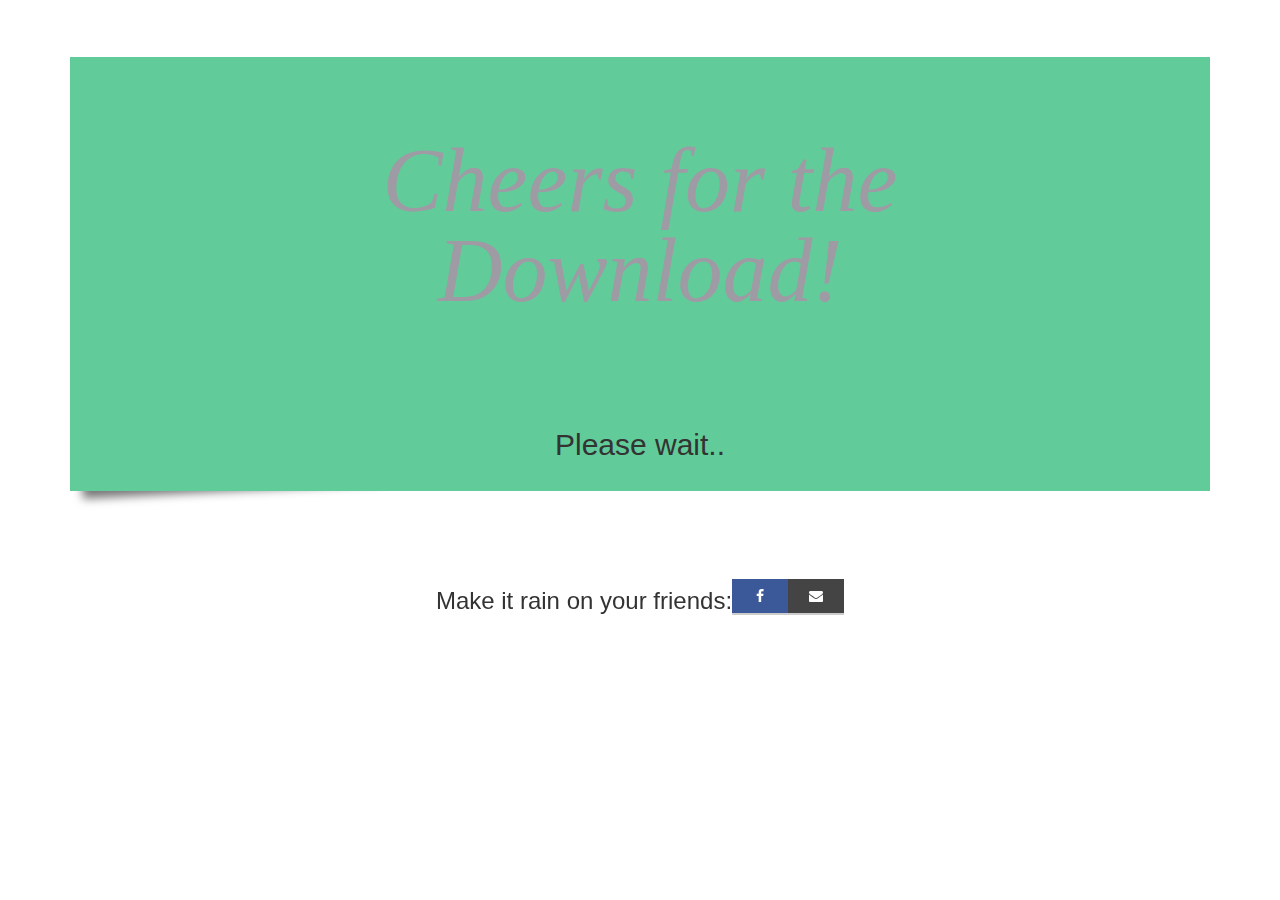
<file: spider-web-rain-wallpaper-desktop-download.html>
<!DOCTYPE html>
<html>
   
<head>
  <meta content="text/html; charset=utf-8" http-equiv="content-type"/>
     
    
    
<meta 
   http-equiv="refresh" 
   content="2; URL=https://www.dropbox.com/s/9k0oqy9ehyziadf/Value-By-Rasmus-Kors-Laptop-Wallpaper.jpg?dl=1">
    
<meta name="viewport" content="width=device-width, initial-scale=1">    
<!-- 
The number of seconds can be changed to any integer, 
     including zero, by changing the number between 
     the quotation mark and the semi-colon following 
     content=
The URL can be changed to any URL that initiates the 
     downloading process.
-->
    
    
       <title>Autumn Download</title>
       
    <link rel="stylesheet" type="text/css" href="CSS/takeaways.css"/>
    
   <link rel="stylesheet" type="text/css" href="../CSS/bootstrap.min.css"/>
    
    <link href="http://netdna.bootstrapcdn.com/font-awesome/4.0.3/css/font-awesome.css" rel="stylesheet">
    
     <!-- check viewport and give animation-->     <script src="../JS/wow.min.js"></script>
        
    

</head>
<body>
    
       <script>
        
   (function(i,s,o,g,r,a,m){i['GoogleAnalyticsObject']=r;i[r]=i[r]||function(){
  (i[r].q=i[r].q||[]).push(arguments)},i[r].l=1*new Date();a=s.createElement(o),
  m=s.getElementsByTagName(o)[0];a.async=1;a.src=g;m.parentNode.insertBefore(a,m)
  })(window,document,'script','//www.google-analytics.com/analytics.js','ga');

  ga('create', 'UA-21234146-3', 'auto');
  ga('send', 'pageview');

          
          
   
      </script> <!-- javascript finished -->
    
    
    <section class="container">
       
		
<div class="box effect3">
        <div class="home4">
            
           
                <div class="container-fluid">
                    
                   <div class="row">  
                        <div class="col-sm-12">
                           
                           
                  
                   <div class="grid__item color-8 animated wow zoomIn" data-wow-duration="1s" data-wow-delay="1s">
				<a class="link link--manko">Cheers for the <br>Download! </a>
			
                                </div>     
   <h2>Please wait..</h2>
                            <br>
                            </section>
                            
                        
                      <div class="sharebox">
                       <h3>Make it rain on your friends:</h3>
                           <!-- Social Button HTML -->



<!-- Facebook -->
<a href="http://www.facebook.com/sharer/sharer.php?u=https://www.dropbox.com/s/9k0oqy9ehyziadf/Value-By-Rasmus-Kors-Laptop-Wallpaper.jpg?dl=0" target="_blank" class="share-btn facebook">
    <i class="fa fa-facebook"></i>
</a>



<!-- Email -->
<a href="mailto:?subject=September Photo&body=Hi there! I've found a cool Autumn wallpaper for you: https://www.dropbox.com/s/9k0oqy9ehyziadf/Value-By-Rasmus-Kors-Laptop-Wallpaper.jpg?dl=0" target="_blank" class="share-btn email">
    <i class="fa fa-envelope"></i>
</a>
                           
                       
                          </div> 
                           
                           
                            
                        </div>
        
                    </div>
                
            </div>
        </div>
           
           	</div>
        
        </section>
    
    

<script type="text/javascript" language="JavaScript"><!--

function Redirect() {
// The URL between the quotation marks may be changed.
window.location = "http://rkors.tumblr.com/";
}

// The timing may be changed by changing the number in the 
//   setTimeout function call parameters. The number represents 
//   thousandths of a second. Therefore, 9000 is 9 seconds.
window.onload = function() { setTimeout("Redirect()",15000); }

//--></script>

</body>
</html>
</file>
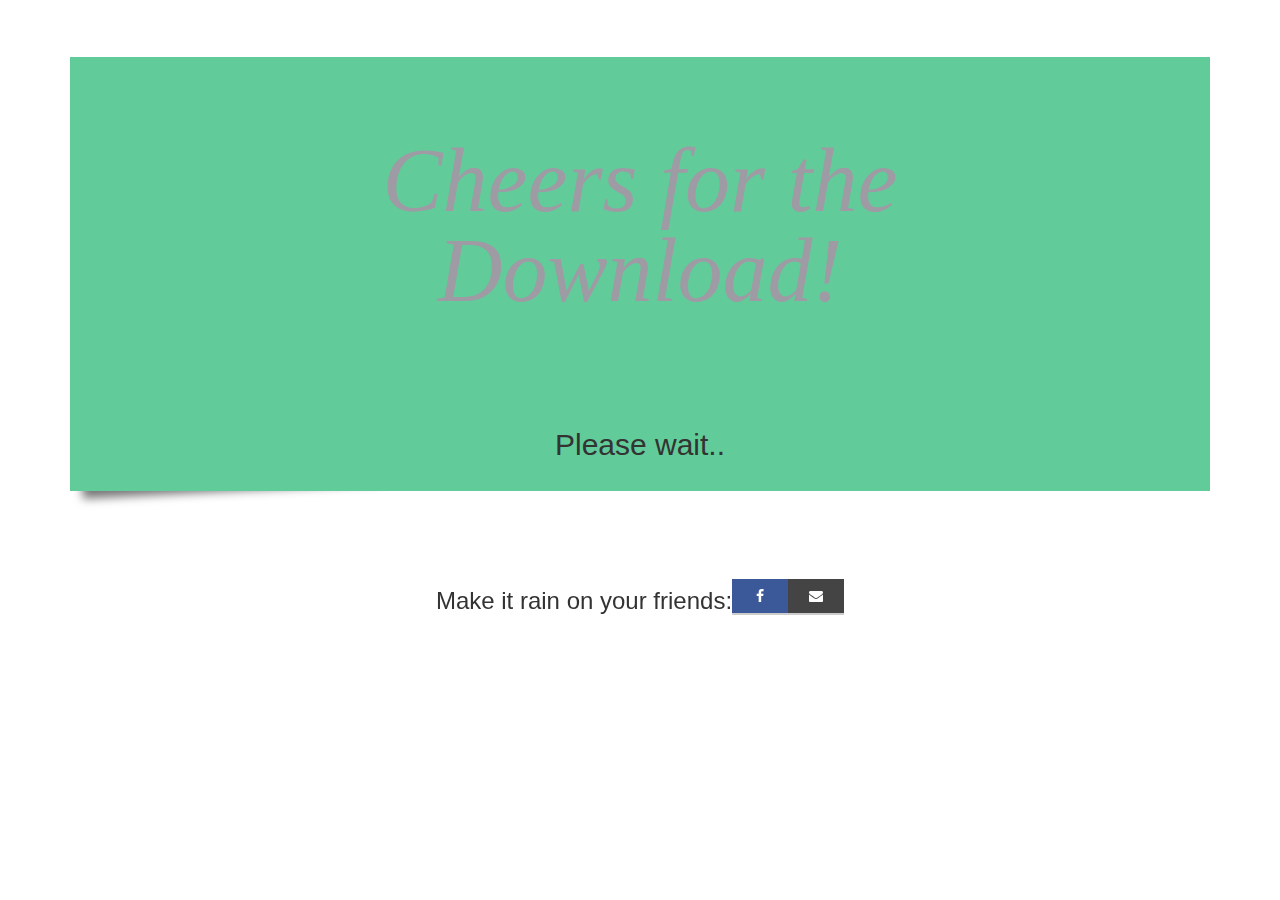
<file: spider-web-rain-wallpaper-mobile-download.html>
<!DOCTYPE html>
<html>
   
<head>
  <meta content="text/html; charset=utf-8" http-equiv="content-type"/>
     
    
    
<meta 
   http-equiv="refresh" 
   content="2; URL=https://www.dropbox.com/s/ihigmgc9a7huuip/Value-By-Rasmus-Kors-Mobile-Wallpaper.jpg?dl=1">
    
<meta name="viewport" content="width=device-width, initial-scale=1">    
<!-- 
The number of seconds can be changed to any integer, 
     including zero, by changing the number between 
     the quotation mark and the semi-colon following 
     content=
The URL can be changed to any URL that initiates the 
     downloading process.
-->
    
    
       <title>Autumn Download</title>
       
    <link rel="stylesheet" type="text/css" href="CSS/takeaways.css"/>
    
   <link rel="stylesheet" type="text/css" href="../CSS/bootstrap.min.css"/>
    
    <link href="http://netdna.bootstrapcdn.com/font-awesome/4.0.3/css/font-awesome.css" rel="stylesheet">
    
     <!-- check viewport and give animation-->     <script src="../JS/wow.min.js"></script>
        
    

</head>
<body>
    
       <script>
        
   (function(i,s,o,g,r,a,m){i['GoogleAnalyticsObject']=r;i[r]=i[r]||function(){
  (i[r].q=i[r].q||[]).push(arguments)},i[r].l=1*new Date();a=s.createElement(o),
  m=s.getElementsByTagName(o)[0];a.async=1;a.src=g;m.parentNode.insertBefore(a,m)
  })(window,document,'script','//www.google-analytics.com/analytics.js','ga');

  ga('create', 'UA-21234146-3', 'auto');
  ga('send', 'pageview');

          
          
   
      </script> <!-- javascript finished -->
    
    
    <section class="container">
       
		
<div class="box effect3">
        <div class="home4">
            
           
                <div class="container-fluid">
                    
                   <div class="row">  
                        <div class="col-sm-12">
                           
                           
                  
                   <div class="grid__item color-8 animated wow zoomIn" data-wow-duration="1s" data-wow-delay="1s">
				<a class="link link--manko">Cheers for the <br>Download! </a>
			
                                </div>     
   <h2>Please wait..</h2>
                            <br>
                            </section>
                            
                        
                      <div class="sharebox">
                       <h3>Make it rain on your friends:</h3>
                           <!-- Social Button HTML -->



<!-- Facebook -->
<a href="http://www.facebook.com/sharer/sharer.php?u=https://www.dropbox.com/s/ihigmgc9a7huuip/Value-By-Rasmus-Kors-Mobile-Wallpaper.jpg?dl=0" target="_blank" class="share-btn facebook">
    <i class="fa fa-facebook"></i>
</a>



<!-- Email -->
<a href="mailto:?subject=Photo Sharing&body=Hi there! I've found a cool Autumn wallpaper for your mobile: https://www.dropbox.com/s/ihigmgc9a7huuip/Value-By-Rasmus-Kors-Mobile-Wallpaper.jpg?dl=0" target="_blank" class="share-btn email">
    <i class="fa fa-envelope"></i>
</a>
                           
                       
                          </div> 
                           
                           
                            
                        </div>
        
                    </div>
                
            </div>
        </div>
           
           	</div>
        
        </section>
    
    

<script type="text/javascript" language="JavaScript"><!--

function Redirect() {
// The URL between the quotation marks may be changed.
window.location = "http://rkors.tumblr.com/";
}

// The timing may be changed by changing the number in the 
//   setTimeout function call parameters. The number represents 
//   thousandths of a second. Therefore, 9000 is 9 seconds.
window.onload = function() { setTimeout("Redirect()",15000); }

//--></script>

</body>
</html>
</file>
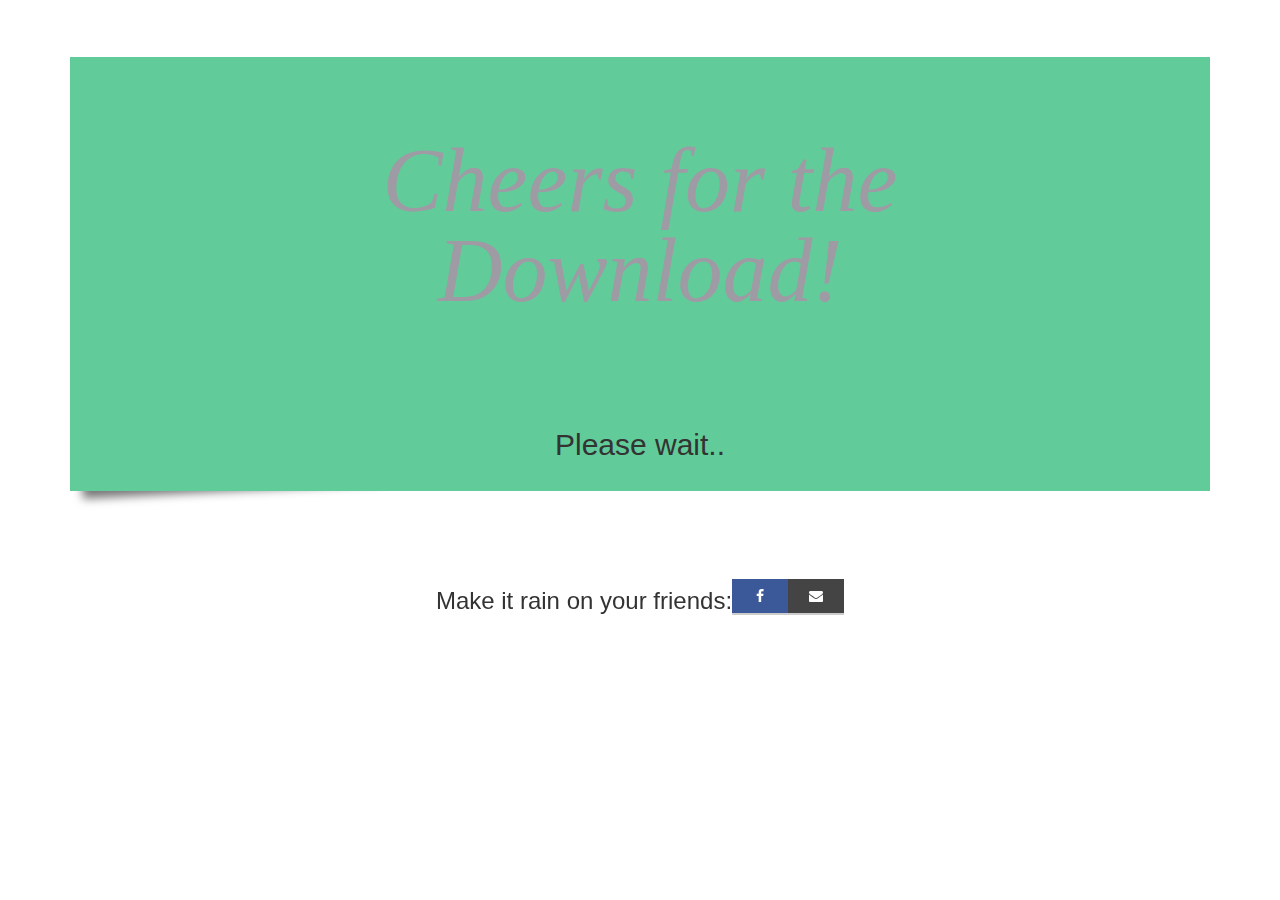
<file: HTML/ltakeaways.html>
<!DOCTYPE html>
<html>
   
<head>
  <meta content="text/html; charset=utf-8" http-equiv="content-type"/>
     
    
    
<meta 
   http-equiv="refresh" 
   content="2; URL=https://www.dropbox.com/s/9k0oqy9ehyziadf/Value-By-Rasmus-Kors-Laptop-Wallpaper.jpg?dl=1">
    
<meta name="viewport" content="width=device-width, initial-scale=1">    
<!-- 
The number of seconds can be changed to any integer, 
     including zero, by changing the number between 
     the quotation mark and the semi-colon following 
     content=
The URL can be changed to any URL that initiates the 
     downloading process.
-->
    
    
       <title>Autumn Download</title>
       
    <link rel="stylesheet" type="text/css" href="../CSS/takeaways.css"/>
    
   <link rel="stylesheet" type="text/css" href="../CSS/bootstrap.min.css"/>
    
    <link href="http://netdna.bootstrapcdn.com/font-awesome/4.0.3/css/font-awesome.css" rel="stylesheet">
    
     <!-- check viewport and give animation-->     <script src="../JS/wow.min.js"></script>
        
    

</head>
<body>
    
       <script>
        
   (function(i,s,o,g,r,a,m){i['GoogleAnalyticsObject']=r;i[r]=i[r]||function(){
  (i[r].q=i[r].q||[]).push(arguments)},i[r].l=1*new Date();a=s.createElement(o),
  m=s.getElementsByTagName(o)[0];a.async=1;a.src=g;m.parentNode.insertBefore(a,m)
  })(window,document,'script','//www.google-analytics.com/analytics.js','ga');

  ga('create', 'UA-21234146-3', 'auto');
  ga('send', 'pageview');

          
          
   
      </script> <!-- javascript finished -->
    
    
    <section class="container">
       
		
<div class="box effect3">
        <div class="home4">
            
           
                <div class="container-fluid">
                    
                   <div class="row">  
                        <div class="col-sm-12">
                           
                           
                  
                   <div class="grid__item color-8 animated wow zoomIn" data-wow-duration="1s" data-wow-delay="1s">
				<a class="link link--manko">Cheers for the <br>Download! </a>
			
                                </div>     
   <h2>Please wait..</h2>
                            <br>
                            </section>
                            
                        
                      <div class="sharebox">
                       <h3>Make it rain on your friends:</h3>
                           <!-- Social Button HTML -->



<!-- Facebook -->
<a href="http://www.facebook.com/sharer/sharer.php?u=https://www.dropbox.com/s/9k0oqy9ehyziadf/Value-By-Rasmus-Kors-Laptop-Wallpaper.jpg?dl=0" target="_blank" class="share-btn facebook">
    <i class="fa fa-facebook"></i>
</a>



<!-- Email -->
<a href="mailto:?subject=September Photo&body=Hi there! I've found a cool Autumn wallpaper for you: https://www.dropbox.com/s/9k0oqy9ehyziadf/Value-By-Rasmus-Kors-Laptop-Wallpaper.jpg?dl=0" target="_blank" class="share-btn email">
    <i class="fa fa-envelope"></i>
</a>
                           
                       
                          </div> 
                           
                           
                            
                        </div>
        
                    </div>
                
            </div>
        </div>
           
           	</div>
        
        </section>
    
    

<script type="text/javascript" language="JavaScript"><!--

function Redirect() {
// The URL between the quotation marks may be changed.
window.location = "http://rkors.tumblr.com/";
}

// The timing may be changed by changing the number in the 
//   setTimeout function call parameters. The number represents 
//   thousandths of a second. Therefore, 9000 is 9 seconds.
window.onload = function() { setTimeout("Redirect()",15000); }

//--></script>

</body>
</html>
</file>
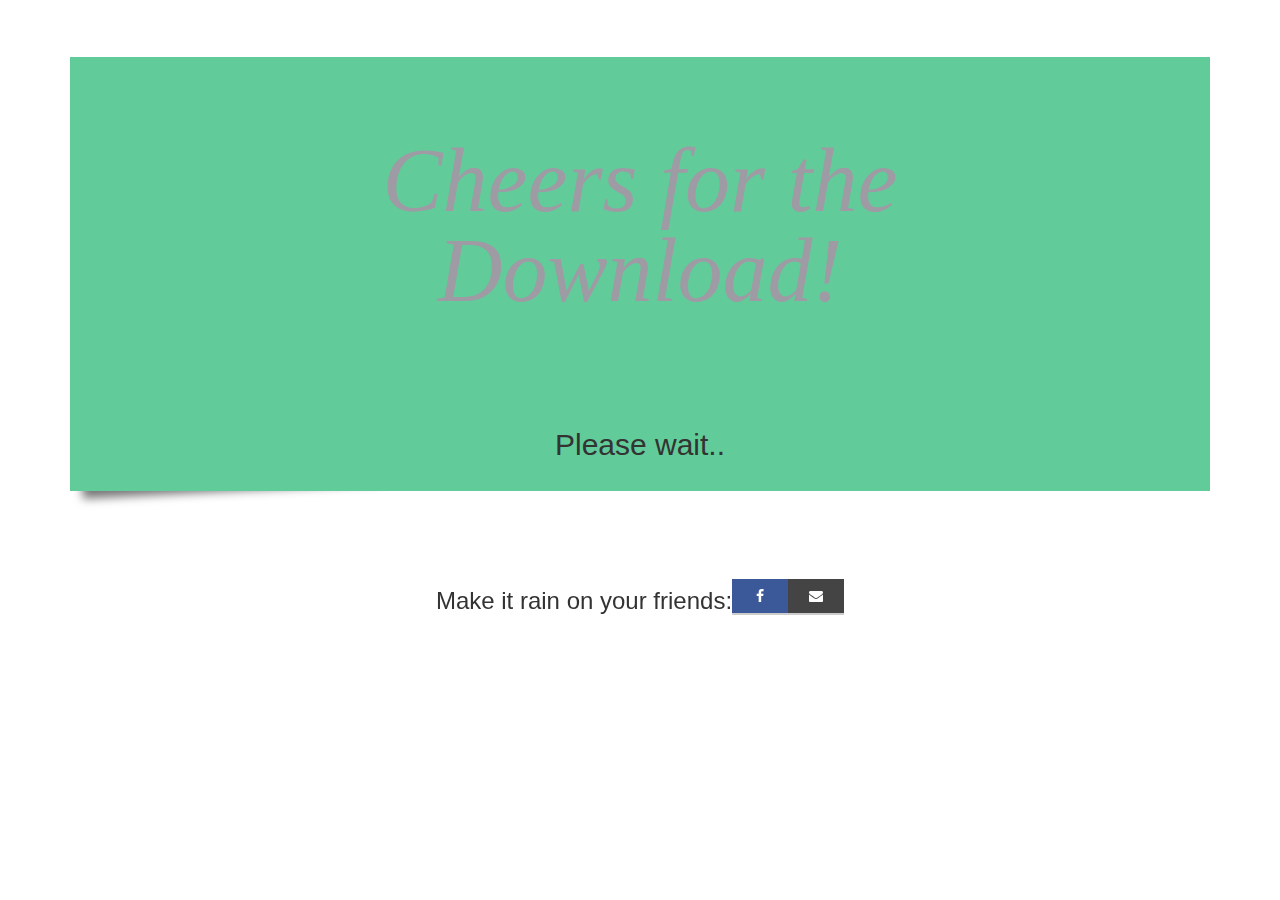
<file: HTML/mtakeaways.html>
<!DOCTYPE html>
<html>
   
<head>
  <meta content="text/html; charset=utf-8" http-equiv="content-type"/>
     
    
    
<meta 
   http-equiv="refresh" 
   content="2; URL=https://www.dropbox.com/s/ihigmgc9a7huuip/Value-By-Rasmus-Kors-Mobile-Wallpaper.jpg?dl=1">
    
<meta name="viewport" content="width=device-width, initial-scale=1">    
<!-- 
The number of seconds can be changed to any integer, 
     including zero, by changing the number between 
     the quotation mark and the semi-colon following 
     content=
The URL can be changed to any URL that initiates the 
     downloading process.
-->
    
    
       <title>Autumn Download</title>
       
    <link rel="stylesheet" type="text/css" href="../CSS/takeaways.css"/>
    
   <link rel="stylesheet" type="text/css" href="../CSS/bootstrap.min.css"/>
    
    <link href="http://netdna.bootstrapcdn.com/font-awesome/4.0.3/css/font-awesome.css" rel="stylesheet">
    
     <!-- check viewport and give animation-->     <script src="../JS/wow.min.js"></script>
        
    

</head>
<body>
    
       <script>
        
   (function(i,s,o,g,r,a,m){i['GoogleAnalyticsObject']=r;i[r]=i[r]||function(){
  (i[r].q=i[r].q||[]).push(arguments)},i[r].l=1*new Date();a=s.createElement(o),
  m=s.getElementsByTagName(o)[0];a.async=1;a.src=g;m.parentNode.insertBefore(a,m)
  })(window,document,'script','//www.google-analytics.com/analytics.js','ga');

  ga('create', 'UA-21234146-3', 'auto');
  ga('send', 'pageview');

          
          
   
      </script> <!-- javascript finished -->
    
    
    <section class="container">
       
		
<div class="box effect3">
        <div class="home4">
            
           
                <div class="container-fluid">
                    
                   <div class="row">  
                        <div class="col-sm-12">
                           
                           
                  
                   <div class="grid__item color-8 animated wow zoomIn" data-wow-duration="1s" data-wow-delay="1s">
				<a class="link link--manko">Cheers for the <br>Download! </a>
			
                                </div>     
   <h2>Please wait..</h2>
                            <br>
                            </section>
                            
                        
                      <div class="sharebox">
                       <h3>Make it rain on your friends:</h3>
                           <!-- Social Button HTML -->



<!-- Facebook -->
<a href="http://www.facebook.com/sharer/sharer.php?u=https://www.dropbox.com/s/ihigmgc9a7huuip/Value-By-Rasmus-Kors-Mobile-Wallpaper.jpg?dl=0" target="_blank" class="share-btn facebook">
    <i class="fa fa-facebook"></i>
</a>



<!-- Email -->
<a href="mailto:?subject=Photo Sharing&body=Hi there! I've found a cool Autumn wallpaper for your mobile: https://www.dropbox.com/s/ihigmgc9a7huuip/Value-By-Rasmus-Kors-Mobile-Wallpaper.jpg?dl=0" target="_blank" class="share-btn email">
    <i class="fa fa-envelope"></i>
</a>
                           
                       
                          </div> 
                           
                           
                            
                        </div>
        
                    </div>
                
            </div>
        </div>
           
           	</div>
        
        </section>
    
    

<script type="text/javascript" language="JavaScript"><!--

function Redirect() {
// The URL between the quotation marks may be changed.
window.location = "http://rkors.tumblr.com/";
}

// The timing may be changed by changing the number in the 
//   setTimeout function call parameters. The number represents 
//   thousandths of a second. Therefore, 9000 is 9 seconds.
window.onload = function() { setTimeout("Redirect()",15000); }

//--></script>

</body>
</html>
</file>
<file: CSS/takeaways.css>
@font-face { font-family: 'MYRIADPRO'; src: url('../fonts/MYRIADPRO-REGULAR.OTF'); } 
@font-face { font-family: 'MYRIADPRO'; font-weight: bold; src: url('myriadpro-bold.otf'); }

@font-face { font-family: 'Nellasx'; 
    src: url('../fonts/nellasx-webfont.eot');
    src: url('../fonts/nellasx-webfont.eot?#iefix') format('embedded-opentype'),
         url('../fonts/nellasx-webfont.woff2') format('woff2'),
         url('../fonts/nellasx-webfont.woff') format('woff'),
         url('../fonts/nellasx-webfont.ttf') format('truetype'),
         url('../fonts/nellasx-webfont.svg#nella_sue_demoregular') format('svg');
    font-weight: bold;
}


body{	background:url('http://www.cssdeck.com/uploads/media/items/0/0Rs78ic.gif');
	color:#888;
	padding:0;
	margin:0;
    
}

.container{
   
}

.home4{
    background-color: #61CC99;
}


.box {
	width:100%;
	height:100%;
	background:#FFF;
    margin:5% auto;
}




/*==================================================
 * Effect 3 shadow for box
 * ===============================================*/
.effect3
{
  position: relative;
}
.effect3:before
{
  z-index: -1;
  position: absolute;
  content: "";
  bottom: 15px;
  left: 10px;
  width: 50%;
  top: 80%;
  max-width:300px;
  background: #777;
  -webkit-box-shadow: 0 15px 10px #777;
  -moz-box-shadow: 0 15px 10px #777;
  box-shadow: 0 15px 10px #777;
  -webkit-transform: rotate(-3deg);
  -moz-transform: rotate(-3deg);
  -o-transform: rotate(-3deg);
  -ms-transform: rotate(-3deg);
  transform: rotate(-3deg);
}


/** Social Button CSS **/

.share-btn {
    display: inline-block;
    color: #ffffff;
    border: none;
    padding: 0.5em;
    width: 4em;
    box-shadow: 0 2px 0 0 rgba(0,0,0,0.2);
    outline: none;
    text-align: center;
}

.share-btn:hover {
  color: #eeeeee;
}

.share-btn:active {
  position: relative;
  top: 2px;
  box-shadow: none;
  color: #e2e2e2;
  outline: none;
}


.share-btn.facebook    { background: #3B5998; }
.share-btn.email       { background: #444444; }

 
.sharebox {
 
	background:  ;
    margin:10px;
	padding: 10px 0;
	z-index: 1;
	position: relative;
	text-align: center;
	display: -webkit-flex;
	display: flex;
	-webkit-align-items: center;
	align-items: center;
	-webkit-justify-content: center;
	justify-content: center;
	-webkit-transform: translate3d(0,0,0); /* Solves Safari bug because of SVG clipping mask */
}









/*hardcore paste*/


/*circle properties*/
#loader {
    display: block;
    position: relative;
    left: 50%;
    top: 50%;
    width: 150px;
    height: 150px;
    margin: -75px 0 0 -75px;
    border-radius: 50%;
    border: 3px solid transparent;
    border-top-color: #e74c3c;

    -webkit-animation: spin 2s linear infinite; /* Chrome, Opera 15+, Safari 5+ */
    animation: spin 2s linear infinite; /* Chrome, Firefox 16+, IE 10+, Opera */

    z-index: 1001;
}

/*circle properties*/
    #loader:before {
        content: "";
        position: absolute;
        top: 5px;
        left: 5px;
        right: 5px;
        bottom: 5px;
        border-radius: 50%;
        border: 3px solid transparent;
        border-top-color: #3498db;

        -webkit-animation: spin 3s linear infinite; /* Chrome, Opera 15+, Safari 5+ */
        animation: spin 3s linear infinite; /* Chrome, Firefox 16+, IE 10+, Opera */
    }

/*circle properties*/
    #loader:after {
        content: "";
        position: absolute;
        top: 15px;
        left: 15px;
        right: 15px;
        bottom: 15px;
        border-radius: 50%;
        border: 3px solid transparent;
        border-top-color: #f9c922;

        -webkit-animation: spin 1.5s linear infinite; /* Chrome, Opera 15+, Safari 5+ */
          animation: spin 1.5s linear infinite; /* Chrome, Firefox 16+, IE 10+, Opera */
    }

    @-webkit-keyframes spin {
        0%   { 
            -webkit-transform: rotate(0deg);  /* Chrome, Opera 15+, Safari 3.1+ */
            -ms-transform: rotate(0deg);  /* IE 9 */
            transform: rotate(0deg);  /* Firefox 16+, IE 10+, Opera */
        }
        100% {
            -webkit-transform: rotate(360deg);  /* Chrome, Opera 15+, Safari 3.1+ */
            -ms-transform: rotate(360deg);  /* IE 9 */
            transform: rotate(360deg);  /* Firefox 16+, IE 10+, Opera */
        }
    }
    @keyframes spin {
        0%   { 
            -webkit-transform: rotate(0deg);  /* Chrome, Opera 15+, Safari 3.1+ */
            -ms-transform: rotate(0deg);  /* IE 9 */
            transform: rotate(0deg);  /* Firefox 16+, IE 10+, Opera */
        }
        100% {
            -webkit-transform: rotate(360deg);  /* Chrome, Opera 15+, Safari 3.1+ */
            -ms-transform: rotate(360deg);  /* IE 9 */
            transform: rotate(360deg);  /* Firefox 16+, IE 10+, Opera */
        }
    }


    #loader-wrapper .loader-section {
        position: fixed;
        top: 0;
        width: 51%;
        height: 100%;
        background: #222222;
        z-index: 1000;
        -webkit-transform: translateX(0);  /* Chrome, Opera 15+, Safari 3.1+ */
        -ms-transform: translateX(0);  /* IE 9 */
        transform: translateX(0);  /* Firefox 16+, IE 10+, Opera */
    }

    #loader-wrapper .loader-section.section-left {
        left: 0;
    }

    #loader-wrapper .loader-section.section-right {
        right: 0;
    }


    /* Loaded */
    .loaded #loader-wrapper .loader-section.section-left {
        -webkit-transform: translateX(-100%);  /* Chrome, Opera 15+, Safari 3.1+ */
            -ms-transform: translateX(-100%);  /* IE 9 */
                transform: translateX(-100%);  /* Firefox 16+, IE 10+, Opera */

        /*comment: the '0.7' and '0.3' here affect the second number in '.loaded #loader-wrapper', making it '1'*/
        -webkit-transition: all 0.7s 0.3s cubic-bezier(0.645, 0.045, 0.355, 1.000);  
                transition: all 0.7s 0.3s cubic-bezier(0.645, 0.045, 0.355, 1.000);
    }

    .loaded #loader-wrapper .loader-section.section-right {
        -webkit-transform: translateX(100%);  /* Chrome, Opera 15+, Safari 3.1+ */
            -ms-transform: translateX(100%);  /* IE 9 */
                transform: translateX(100%);  /* Firefox 16+, IE 10+, Opera */

        
        /*comment: the '0.7' and '0.3' here affect the second number in '.loaded #loader-wrapper', making it '1'*/
-webkit-transition: all 0.7s 0.3s cubic-bezier(0.645, 0.045, 0.355, 1.000);  
        transition: all 0.7s 0.3s cubic-bezier(0.645, 0.045, 0.355, 1.000);
    }
    
    .loaded #loader {
        opacity: 0;
        -webkit-transition: all 0.3s ease-out;  
                transition: all 0.3s ease-out;
    }
    .loaded #loader-wrapper {
        visibility: hidden;

        -webkit-transform: translateY(-100%);  /* Chrome, Opera 15+, Safari 3.1+ */
            -ms-transform: translateY(-100%);  /* IE 9 */
                transform: translateY(-100%);  /* Firefox 16+, IE 10+, Opera */

        -webkit-transition: all 0.3s 1s ease-out;  
                transition: all 0.3s 1s ease-out;
    }
    




.no-js #loader-wrapper {
    display: none;
}
.no-js h1 {
    color: #222222;
}

/* END OF THE LOADER */





.hidden{
     opacity:0;
}
.visible{
     opacity:1;
}

html, h2, h3, p {
 font-family: 'MYRIADPRO', Helvetica, Arial, sans-serif, serif; font-weight: 700;    
}

h1 {
  font-family: 'Nellasx', Helvetica, Arial, sans-serif, serif; font-weight: 500; 
    font-size: 80px;
     color: #393939;
}

h3 {
 font-size: 18px; 
     color: #8c9398;
}

h2{
 text-align: center;
    margin-top: 30px;
}

p {
 font-size: 21px;
color: #393939;
    font-weight: normal;
    
}

.highlight{
 color:#FF9900;
}
.highlight:hover{
    color:white;
}


/*make the webpage with fixed max width*/
.container-fluid {
  margin-right: auto;
  margin-left: auto;
  max-width: 1150px; /* or 950px */
}


/*navbar elements*/


.navbar{
    background-color: #393939; 
    margin-bottom: 0px;
       border-color: #FF9900;
     
}


.navbar-default {
      
}
 

.collapse.navbar-collapse.navbar-right{
    width: 100%;
    left: 0;
    text-align: center;
    margin: auto;
}

.navbar .navbar-nav {
  display: inline-block;
  float: none;
  vertical-align: top;
}

.navbar .navbar-collapse {
  text-align: center;
}

 

/* Reference: http://cssmenumaker.com/menu/simple-responsive-menu */
/* This gives the flashy look to the nav bar*/

.collapse.navbar-collapse.navbar-right li a {
  color: white;
  text-decoration: none;
  display: block;
  padding: 15px 25px;
  font-family: 'Open Sans', sans-serif;
  font-weight: 700;
  text-transform: uppercase;
  font-size: 14px;
  position: relative;
  -webkit-transition: color .25s;
  -moz-transition: color .25s;
  -ms-transition: color .25s;
  -o-transition: color .25s;
  transition: color .25s;
}
.collapse.navbar-collapse.navbar-right li a:hover {
  color: #FF9900;
}
/*the line that crosses*/
.collapse.navbar-collapse.navbar-right li a:hover:before {
  width: 100%;
}



/*footer part*/
#footertext p, h4{
    font-size:15px;
    color: #F3843E;
}

.navbar.navbar-inverse.navbar-bottom {
    background-color: #393939;
    padding-top: 15px;
    height: 100%;
    border-color: #FF9900;
   
    
}

.navbar-text{
    margin-top: 0px;   
}

 

/*social icons*/
.navbar-text > a{
    color:#6C6C6C;
    text-decoration:none;    
}

.navbar-text > a:hover{
    color:black;
}
   
.specialicon{
    color:#6C6C6C;
    text-decoration:none; 
    margin: -1;
}

#foot2{
    color:#6C6C6C;
}

#foot2 a{
    color:#6C6C6C;
}

/*the nice long line to break the text*/
#pagebreak{
    width:auto;
    height:20px;
    background-color:#FF9900;
}

#pagebreak2{
    width:auto;
    height:20px; 
    background-image: url(../photos/rooftest.gif) ;
}

/* Homepage 2 Buttons from http://codepen.io/Savantos/pen/mHIpt */ 
/* http://codepen.io/MSACODE/pen/uncli/ */
#wrapper {
  width: 100%;
  margin: 0;
  padding: 0;
}
 
section button {
  margin: 0 auto;
  font-size: 2.0rem;
  padding: 1.25rem 2.5rem;
  display: block;
  background-color: white;
  color: #ffffff;
  font-weight: 300;
  -webkit-border-radius: 3px;
  -webkit-transition: all 0.3s ease-in-out;
  -moz-transition: all 0.3s ease-in-out;
  transition: all 0.3s ease-in-out;
    border: 1px solid transparent; 
    border-radius: 25px;
}

section button:hover {
  background-color: #393939;
  color: white;
 
}


section span:hover,
section span:active {
  text-decoration: none;
  color: white;
  border-color: #000000; 
}

section span {
  display: inline-block;
  position: relative;
  padding-right: 0;
  transition: padding-right 0.5s;
}

section span:after {
   
  position: absolute;
  top: 0;
  right: -18px;
  opacity: 0;
  width: 10px;
  height: 10px;
    margin-right: 10px;
  background: rgba(0, 0, 0, 0);
  border: 3px solid #FFF;
  border-top: none;
  border-right: none;
  transition: opacity 0.5s, top 0.5s, right 0.5s;
  transform: rotate(-45deg);
    -ms-transform: rotate(-45deg); /* IE 9 */
    -webkit-transform: rotate(-45deg);
}


#artistbtn section span:after{
 content:url(btnpic.png);
    margin-top:5px;
}

#ambassadorbtn section span:after{
 content:url(btnpic22.png); 
}

 


section:hover span,
section:active span{
  padding-right: 30px;
}

section:hover span:after,
section:active span:after {
  transition: opacity 0.5s, top 0.5s, right 0.5s;
  opacity: 1;
  border-color: #FFFFFF;
  right: 0;
  top: 50%;
}
/*button ending*/

 

/* Effect 15: scale down, reveal */
.cl-effect-15 a {
	color: rgba(255,255,255,255);
	font-weight: 700;
	text-shadow: none;
}

.cl-effect-15 a::before {
	color: #FF5A09;
	content: attr(data-hover);
	position: absolute;
	-webkit-transition: -webkit-transform 0.3s, opacity 0.3s;
	-moz-transition: -moz-transform 0.3s, opacity 0.3s;
	transition: transform 0.3s, opacity 0.3s;
}

.cl-effect-15 a:hover::before,
.cl-effect-15 a:focus::before {
	-webkit-transform: scale(0.9);
	-moz-transform: scale(0.9);
	transform: scale(0.9);
	opacity: 0;
}
/* Effect 15 finish */





@keyframes fadein {
    from {
        opacity:0;
    }
    to {
        opacity:1;
    }
}
@-moz-keyframes fadein { /* Firefox */
    from {
        opacity:0;
    }
    to {
        opacity:1;
    }
}
@-webkit-keyframes fadein { /* Safari and Chrome */
    from {
        opacity:0;
    }
    to {
        opacity:1;
    }
}
@-o-keyframes fadein { /* Opera */
    from {
        opacity:0;
    }
    to {
        opacity: 1;
    }
}




#scroll-down{
position: absolute;
    margin: auto;
    bottom: 3%; 
    left: 0;
    right: 0; 
}




/* ///////////////////////////////////////////////////////////////////// 
// 03 - Preloader
/////////////////////////////////////////////////////////////////////*/

#preloader {
    position:fixed;
    left:0;
    top:0;
    z-index:99999999999;
    width:100%;
    height:100%;
    overflow:visible;
    background: #fff url('../img/preloader.gif') no-repeat center center;
}


/*tympanus: democss for Lets Talk*/
/* Grid */
.grid__item {
 
	background:  ;
	padding: 20px 0;
	z-index: 1;
	position: relative;
	text-align: center;
	display: -webkit-flex;
	display: flex;
	-webkit-align-items: center;
	align-items: center;
	-webkit-justify-content: center;
	justify-content: center;
	-webkit-transform: translate3d(0,0,0); /* Solves Safari bug because of SVG clipping mask */
}

.grid__item p {
	font-size: 1.5em;
	font-weight: bold;
	color: #777;
     
}
 
/* Related demos */
.content--related {
	padding: 3em 0;
	text-align: center;
	font-weight: bold;
}

.media-item {
	display: inline-block;
	padding: 1em;
	vertical-align: top;
	-webkit-transition: color 0.3s;
	transition: color 0.3s;
}

.media-item__img {
	max-width: 100%;
	opacity: 0.3;
	-webkit-transition: opacity 0.3s;
	transition: opacity 0.3s;
}

.media-item:hover .media-item__img,
.media-item:focus .media-item__img {
	opacity: 1;
}

.media-item__title {
	margin: 0;
	padding: 0.5em;
	font-size: 1em;
}

@media screen and (max-width: 50em) {
	.codrops-header {
		padding: 3em 10% 4em;
	}
	.grid__item {
		width: 100%; 
	}
}

@media screen and (max-width: 40em) {
	.codrops-header h1 {
		font-size: 1.85em;
	}
}









/* FROM LINKSTYLES.css for Lets Talk*/
/* General link styles */
.link {
	outline: none;
	text-decoration: none;
	position: relative;
	font-size: 90px;
	line-height: 1;
	color: #9e9ba4;
	display: inline-block;
}


/* Manko */
.link--manko {

	font-family: 'Playfair Display', serif;
	font-weight: 400;
	font-style: italic;
	padding: 0.65em 0 0.8em;
	-webkit-transition: color 0.5s;
	transition: color 0.5s;
     
}

.link--manko:hover {
	color: white;
}

.link--manko::before,
.link--manko::after {
	content: '';
	position: absolute;
	border-width: 4px 0;
	border-style: solid;
	border-color: #fff;
	pointer-events: none;
	-webkit-transform: scale3d(0,1,1);
	transform: scale3d(0,1,1);
	-webkit-transition: -webkit-transform 0.4s;
	transition: transform 0.4s;
	-webkit-transition-timing-function: cubic-bezier(0.2,1,0.3,1);
	transition-timing-function: cubic-bezier(0.2,1,0.3,1);
}

.link--manko::before {
	width: 50%;
	left: 25%;
	height: 80%;
	top: 10%;
}

.link--manko::after {
	width: 30%;
	left: 35%;
	height: 100%;
	top: 0;
}

.link--manko:hover::before,
.link--manko:hover::after {
	-webkit-transform: scale3d(1,1,1);
	transform: scale3d(1,1,1);
}

.link--manko span {
	color: #F3843E ;
	font-weight: 400;
	position: absolute;
	font-size: 0.2em;
	left: 0;
	width: 100%;
	opacity: 0;
	pointer-events: none;
	-webkit-transition: opacity 0.5s, -webkit-transform 0.5s;
	transition: opacity 0.5s, transform 0.5s;
}

.link--manko span:first-of-type {
	bottom: 100%;
	margin-bottom: 15px;
	-webkit-transform: scale3d(0.8,0.8,1) translate3d(0,10px,0);
	transform: scale3d(0.8,0.8,1) translate3d(0,10px,0);
}

.link--manko span:last-of-type {
	top: 100%;
	margin-top: 10px;
	-webkit-transform: scale3d(0.8,0.8,1) translate3d(0,-10px,0);
	transform: scale3d(0.8,0.8,1) translate3d(0,-10px,0);
}

.link--manko:hover span {
	opacity: 1;
	-webkit-transform: translate3d(0,0,0);
	transform: translate3d(0,0,0);
}

.link--manko:hover span:first-of-type {
	-webkit-transition-delay: 0.15s;
	transition-delay: 0.15s;
}

.link--manko:hover span:last-of-type {
	-webkit-transition-delay: 0.20s;
	transition-delay: 0.20s;
}



/* Media Queries */
@media screen and (max-width: 50em) {
	.link--surinami { font-size: 3em; }
    
    
    
    #scroll-down{
position: absolute;
    margin: auto;
    bottom: 3%; 
    left: 70%;
    right: 0; 
}
    
    

}

@media screen and (max-width: 42em) {
	.link--takiri { font-size: 3.5em; }
	.link--kukuri { font-size: 3.5em; }
	.link--nukun { font-size: 3.5em; }
	.link--kumya { font-size: 3em; }
	.link--manko { font-size: 3.5em; }
	.link--urpi { font-size: 5em; }
	.link--mallki { font-size: 3.5em; }
	.link--ilin { font-size: 5em; }
	.link--asiri { -webkit-transform: scale3d(0.65,0.65,1); transform: scale3d(0.65,0.65,1); }
	.link--yaku { font-size: 4em; }
}







@charset "UTF-8";

/*!
Animate.css - http://daneden.me/animate
Licensed under the MIT license - http://opensource.org/licenses/MIT

Copyright (c) 2015 Daniel Eden
*/

.animated {
  -webkit-animation-duration: 1s;
  animation-duration: 1s;
  -webkit-animation-fill-mode: both;
  animation-fill-mode: both;
}

.animated.infinite {
  -webkit-animation-iteration-count: infinite;
  animation-iteration-count: infinite;
}

.animated.hinge {
  -webkit-animation-duration: 2s;
  animation-duration: 2s;
}

.animated.bounceIn,
.animated.bounceOut {
  -webkit-animation-duration: .75s;
  animation-duration: .75s;
}

.animated.flipOutX,
.animated.flipOutY {
  -webkit-animation-duration: .75s;
  animation-duration: .75s;
}

@-webkit-keyframes bounce {
  from, 20%, 53%, 80%, 100% {
    -webkit-animation-timing-function: cubic-bezier(0.215, 0.610, 0.355, 1.000);
    animation-timing-function: cubic-bezier(0.215, 0.610, 0.355, 1.000);
    -webkit-transform: translate3d(0,0,0);
    transform: translate3d(0,0,0);
  }

  40%, 43% {
    -webkit-animation-timing-function: cubic-bezier(0.755, 0.050, 0.855, 0.060);
    animation-timing-function: cubic-bezier(0.755, 0.050, 0.855, 0.060);
    -webkit-transform: translate3d(0, -30px, 0);
    transform: translate3d(0, -30px, 0);
  }

  70% {
    -webkit-animation-timing-function: cubic-bezier(0.755, 0.050, 0.855, 0.060);
    animation-timing-function: cubic-bezier(0.755, 0.050, 0.855, 0.060);
    -webkit-transform: translate3d(0, -15px, 0);
    transform: translate3d(0, -15px, 0);
  }

  90% {
    -webkit-transform: translate3d(0,-4px,0);
    transform: translate3d(0,-4px,0);
  }
}

@keyframes bounce {
  from, 20%, 53%, 80%, 100% {
    -webkit-animation-timing-function: cubic-bezier(0.215, 0.610, 0.355, 1.000);
    animation-timing-function: cubic-bezier(0.215, 0.610, 0.355, 1.000);
    -webkit-transform: translate3d(0,0,0);
    transform: translate3d(0,0,0);
  }

  40%, 43% {
    -webkit-animation-timing-function: cubic-bezier(0.755, 0.050, 0.855, 0.060);
    animation-timing-function: cubic-bezier(0.755, 0.050, 0.855, 0.060);
    -webkit-transform: translate3d(0, -30px, 0);
    transform: translate3d(0, -30px, 0);
  }

  70% {
    -webkit-animation-timing-function: cubic-bezier(0.755, 0.050, 0.855, 0.060);
    animation-timing-function: cubic-bezier(0.755, 0.050, 0.855, 0.060);
    -webkit-transform: translate3d(0, -15px, 0);
    transform: translate3d(0, -15px, 0);
  }

  90% {
    -webkit-transform: translate3d(0,-4px,0);
    transform: translate3d(0,-4px,0);
  }
}

.bounce {
  -webkit-animation-name: bounce;
  animation-name: bounce;
  -webkit-transform-origin: center bottom;
  transform-origin: center bottom;
}

@-webkit-keyframes flash {
  from, 50%, 100% {
    opacity: 1;
  }

  25%, 75% {
    opacity: 0;
  }
}

@keyframes flash {
  from, 50%, 100% {
    opacity: 1;
  }

  25%, 75% {
    opacity: 0;
  }
}

.flash {
  -webkit-animation-name: flash;
  animation-name: flash;
}

/* originally authored by Nick Pettit - https://github.com/nickpettit/glide */

@-webkit-keyframes pulse {
  from {
    -webkit-transform: scale3d(1, 1, 1);
    transform: scale3d(1, 1, 1);
  }

  50% {
    -webkit-transform: scale3d(1.05, 1.05, 1.05);
    transform: scale3d(1.05, 1.05, 1.05);
  }

  100% {
    -webkit-transform: scale3d(1, 1, 1);
    transform: scale3d(1, 1, 1);
  }
}

@keyframes pulse {
  from {
    -webkit-transform: scale3d(1, 1, 1);
    transform: scale3d(1, 1, 1);
  }

  50% {
    -webkit-transform: scale3d(1.05, 1.05, 1.05);
    transform: scale3d(1.05, 1.05, 1.05);
  }

  100% {
    -webkit-transform: scale3d(1, 1, 1);
    transform: scale3d(1, 1, 1);
  }
}

.pulse {
  -webkit-animation-name: pulse;
  animation-name: pulse;
}

@-webkit-keyframes rubberBand {
  from {
    -webkit-transform: scale3d(1, 1, 1);
    transform: scale3d(1, 1, 1);
  }

  30% {
    -webkit-transform: scale3d(1.25, 0.75, 1);
    transform: scale3d(1.25, 0.75, 1);
  }

  40% {
    -webkit-transform: scale3d(0.75, 1.25, 1);
    transform: scale3d(0.75, 1.25, 1);
  }

  50% {
    -webkit-transform: scale3d(1.15, 0.85, 1);
    transform: scale3d(1.15, 0.85, 1);
  }

  65% {
    -webkit-transform: scale3d(.95, 1.05, 1);
    transform: scale3d(.95, 1.05, 1);
  }

  75% {
    -webkit-transform: scale3d(1.05, .95, 1);
    transform: scale3d(1.05, .95, 1);
  }

  100% {
    -webkit-transform: scale3d(1, 1, 1);
    transform: scale3d(1, 1, 1);
  }
}

@keyframes rubberBand {
  from {
    -webkit-transform: scale3d(1, 1, 1);
    transform: scale3d(1, 1, 1);
  }

  30% {
    -webkit-transform: scale3d(1.25, 0.75, 1);
    transform: scale3d(1.25, 0.75, 1);
  }

  40% {
    -webkit-transform: scale3d(0.75, 1.25, 1);
    transform: scale3d(0.75, 1.25, 1);
  }

  50% {
    -webkit-transform: scale3d(1.15, 0.85, 1);
    transform: scale3d(1.15, 0.85, 1);
  }

  65% {
    -webkit-transform: scale3d(.95, 1.05, 1);
    transform: scale3d(.95, 1.05, 1);
  }

  75% {
    -webkit-transform: scale3d(1.05, .95, 1);
    transform: scale3d(1.05, .95, 1);
  }

  100% {
    -webkit-transform: scale3d(1, 1, 1);
    transform: scale3d(1, 1, 1);
  }
}

.rubberBand {
  -webkit-animation-name: rubberBand;
  animation-name: rubberBand;
}

@-webkit-keyframes shake {
  from, 100% {
    -webkit-transform: translate3d(0, 0, 0);
    transform: translate3d(0, 0, 0);
  }

  10%, 30%, 50%, 70%, 90% {
    -webkit-transform: translate3d(-10px, 0, 0);
    transform: translate3d(-10px, 0, 0);
  }

  20%, 40%, 60%, 80% {
    -webkit-transform: translate3d(10px, 0, 0);
    transform: translate3d(10px, 0, 0);
  }
}

@keyframes shake {
  from, 100% {
    -webkit-transform: translate3d(0, 0, 0);
    transform: translate3d(0, 0, 0);
  }

  10%, 30%, 50%, 70%, 90% {
    -webkit-transform: translate3d(-10px, 0, 0);
    transform: translate3d(-10px, 0, 0);
  }

  20%, 40%, 60%, 80% {
    -webkit-transform: translate3d(10px, 0, 0);
    transform: translate3d(10px, 0, 0);
  }
}

.shake {
  -webkit-animation-name: shake;
  animation-name: shake;
}

@-webkit-keyframes swing {
  20% {
    -webkit-transform: rotate3d(0, 0, 1, 15deg);
    transform: rotate3d(0, 0, 1, 15deg);
  }

  40% {
    -webkit-transform: rotate3d(0, 0, 1, -10deg);
    transform: rotate3d(0, 0, 1, -10deg);
  }

  60% {
    -webkit-transform: rotate3d(0, 0, 1, 5deg);
    transform: rotate3d(0, 0, 1, 5deg);
  }

  80% {
    -webkit-transform: rotate3d(0, 0, 1, -5deg);
    transform: rotate3d(0, 0, 1, -5deg);
  }

  100% {
    -webkit-transform: rotate3d(0, 0, 1, 0deg);
    transform: rotate3d(0, 0, 1, 0deg);
  }
}

@keyframes swing {
  20% {
    -webkit-transform: rotate3d(0, 0, 1, 15deg);
    transform: rotate3d(0, 0, 1, 15deg);
  }

  40% {
    -webkit-transform: rotate3d(0, 0, 1, -10deg);
    transform: rotate3d(0, 0, 1, -10deg);
  }

  60% {
    -webkit-transform: rotate3d(0, 0, 1, 5deg);
    transform: rotate3d(0, 0, 1, 5deg);
  }

  80% {
    -webkit-transform: rotate3d(0, 0, 1, -5deg);
    transform: rotate3d(0, 0, 1, -5deg);
  }

  100% {
    -webkit-transform: rotate3d(0, 0, 1, 0deg);
    transform: rotate3d(0, 0, 1, 0deg);
  }
}

.swing {
  -webkit-transform-origin: top center;
  transform-origin: top center;
  -webkit-animation-name: swing;
  animation-name: swing;
}

@-webkit-keyframes tada {
  from {
    -webkit-transform: scale3d(1, 1, 1);
    transform: scale3d(1, 1, 1);
  }

  10%, 20% {
    -webkit-transform: scale3d(.9, .9, .9) rotate3d(0, 0, 1, -3deg);
    transform: scale3d(.9, .9, .9) rotate3d(0, 0, 1, -3deg);
  }

  30%, 50%, 70%, 90% {
    -webkit-transform: scale3d(1.1, 1.1, 1.1) rotate3d(0, 0, 1, 3deg);
    transform: scale3d(1.1, 1.1, 1.1) rotate3d(0, 0, 1, 3deg);
  }

  40%, 60%, 80% {
    -webkit-transform: scale3d(1.1, 1.1, 1.1) rotate3d(0, 0, 1, -3deg);
    transform: scale3d(1.1, 1.1, 1.1) rotate3d(0, 0, 1, -3deg);
  }

  100% {
    -webkit-transform: scale3d(1, 1, 1);
    transform: scale3d(1, 1, 1);
  }
}

@keyframes tada {
  from {
    -webkit-transform: scale3d(1, 1, 1);
    transform: scale3d(1, 1, 1);
  }

  10%, 20% {
    -webkit-transform: scale3d(.9, .9, .9) rotate3d(0, 0, 1, -3deg);
    transform: scale3d(.9, .9, .9) rotate3d(0, 0, 1, -3deg);
  }

  30%, 50%, 70%, 90% {
    -webkit-transform: scale3d(1.1, 1.1, 1.1) rotate3d(0, 0, 1, 3deg);
    transform: scale3d(1.1, 1.1, 1.1) rotate3d(0, 0, 1, 3deg);
  }

  40%, 60%, 80% {
    -webkit-transform: scale3d(1.1, 1.1, 1.1) rotate3d(0, 0, 1, -3deg);
    transform: scale3d(1.1, 1.1, 1.1) rotate3d(0, 0, 1, -3deg);
  }

  100% {
    -webkit-transform: scale3d(1, 1, 1);
    transform: scale3d(1, 1, 1);
  }
}

.tada {
  -webkit-animation-name: tada;
  animation-name: tada;
}

/* originally authored by Nick Pettit - https://github.com/nickpettit/glide */

@-webkit-keyframes wobble {
  from {
    -webkit-transform: none;
    transform: none;
  }

  15% {
    -webkit-transform: translate3d(-25%, 0, 0) rotate3d(0, 0, 1, -5deg);
    transform: translate3d(-25%, 0, 0) rotate3d(0, 0, 1, -5deg);
  }

  30% {
    -webkit-transform: translate3d(20%, 0, 0) rotate3d(0, 0, 1, 3deg);
    transform: translate3d(20%, 0, 0) rotate3d(0, 0, 1, 3deg);
  }

  45% {
    -webkit-transform: translate3d(-15%, 0, 0) rotate3d(0, 0, 1, -3deg);
    transform: translate3d(-15%, 0, 0) rotate3d(0, 0, 1, -3deg);
  }

  60% {
    -webkit-transform: translate3d(10%, 0, 0) rotate3d(0, 0, 1, 2deg);
    transform: translate3d(10%, 0, 0) rotate3d(0, 0, 1, 2deg);
  }

  75% {
    -webkit-transform: translate3d(-5%, 0, 0) rotate3d(0, 0, 1, -1deg);
    transform: translate3d(-5%, 0, 0) rotate3d(0, 0, 1, -1deg);
  }

  100% {
    -webkit-transform: none;
    transform: none;
  }
}

@keyframes wobble {
  from {
    -webkit-transform: none;
    transform: none;
  }

  15% {
    -webkit-transform: translate3d(-25%, 0, 0) rotate3d(0, 0, 1, -5deg);
    transform: translate3d(-25%, 0, 0) rotate3d(0, 0, 1, -5deg);
  }

  30% {
    -webkit-transform: translate3d(20%, 0, 0) rotate3d(0, 0, 1, 3deg);
    transform: translate3d(20%, 0, 0) rotate3d(0, 0, 1, 3deg);
  }

  45% {
    -webkit-transform: translate3d(-15%, 0, 0) rotate3d(0, 0, 1, -3deg);
    transform: translate3d(-15%, 0, 0) rotate3d(0, 0, 1, -3deg);
  }

  60% {
    -webkit-transform: translate3d(10%, 0, 0) rotate3d(0, 0, 1, 2deg);
    transform: translate3d(10%, 0, 0) rotate3d(0, 0, 1, 2deg);
  }

  75% {
    -webkit-transform: translate3d(-5%, 0, 0) rotate3d(0, 0, 1, -1deg);
    transform: translate3d(-5%, 0, 0) rotate3d(0, 0, 1, -1deg);
  }

  100% {
    -webkit-transform: none;
    transform: none;
  }
}

.wobble {
  -webkit-animation-name: wobble;
  animation-name: wobble;
}

@-webkit-keyframes jello {
  from, 11.1%, 100% {
    -webkit-transform: none;
    transform: none;
  }

  22.2% {
    -webkit-transform: skewX(-12.5deg) skewY(-12.5deg);
    transform: skewX(-12.5deg) skewY(-12.5deg);
  }

  33.3% {
    -webkit-transform: skewX(6.25deg) skewY(6.25deg);
    transform: skewX(6.25deg) skewY(6.25deg);
  }

  44.4% {
    -webkit-transform: skewX(-3.125deg) skewY(-3.125deg);
    transform: skewX(-3.125deg) skewY(-3.125deg);
  }

  55.5% {
    -webkit-transform: skewX(1.5625deg) skewY(1.5625deg);
    transform: skewX(1.5625deg) skewY(1.5625deg);
  }

  66.6% {
    -webkit-transform: skewX(-0.78125deg) skewY(-0.78125deg);
    transform: skewX(-0.78125deg) skewY(-0.78125deg);
  }

  77.7% {
    -webkit-transform: skewX(0.390625deg) skewY(0.390625deg);
    transform: skewX(0.390625deg) skewY(0.390625deg);
  }

  88.8% {
    -webkit-transform: skewX(-0.1953125deg) skewY(-0.1953125deg);
    transform: skewX(-0.1953125deg) skewY(-0.1953125deg);
  }
}

@keyframes jello {
  from, 11.1%, 100% {
    -webkit-transform: none;
    transform: none;
  }

  22.2% {
    -webkit-transform: skewX(-12.5deg) skewY(-12.5deg);
    transform: skewX(-12.5deg) skewY(-12.5deg);
  }

  33.3% {
    -webkit-transform: skewX(6.25deg) skewY(6.25deg);
    transform: skewX(6.25deg) skewY(6.25deg);
  }

  44.4% {
    -webkit-transform: skewX(-3.125deg) skewY(-3.125deg);
    transform: skewX(-3.125deg) skewY(-3.125deg);
  }

  55.5% {
    -webkit-transform: skewX(1.5625deg) skewY(1.5625deg);
    transform: skewX(1.5625deg) skewY(1.5625deg);
  }

  66.6% {
    -webkit-transform: skewX(-0.78125deg) skewY(-0.78125deg);
    transform: skewX(-0.78125deg) skewY(-0.78125deg);
  }

  77.7% {
    -webkit-transform: skewX(0.390625deg) skewY(0.390625deg);
    transform: skewX(0.390625deg) skewY(0.390625deg);
  }

  88.8% {
    -webkit-transform: skewX(-0.1953125deg) skewY(-0.1953125deg);
    transform: skewX(-0.1953125deg) skewY(-0.1953125deg);
  }
}

.jello {
  -webkit-animation-name: jello;
  animation-name: jello;
  -webkit-transform-origin: center;
  transform-origin: center;
}

@-webkit-keyframes bounceIn {
  from, 20%, 40%, 60%, 80%, 100% {
    -webkit-animation-timing-function: cubic-bezier(0.215, 0.610, 0.355, 1.000);
    animation-timing-function: cubic-bezier(0.215, 0.610, 0.355, 1.000);
  }

  0% {
    opacity: 0;
    -webkit-transform: scale3d(.3, .3, .3);
    transform: scale3d(.3, .3, .3);
  }

  20% {
    -webkit-transform: scale3d(1.1, 1.1, 1.1);
    transform: scale3d(1.1, 1.1, 1.1);
  }

  40% {
    -webkit-transform: scale3d(.9, .9, .9);
    transform: scale3d(.9, .9, .9);
  }

  60% {
    opacity: 1;
    -webkit-transform: scale3d(1.03, 1.03, 1.03);
    transform: scale3d(1.03, 1.03, 1.03);
  }

  80% {
    -webkit-transform: scale3d(.97, .97, .97);
    transform: scale3d(.97, .97, .97);
  }

  100% {
    opacity: 1;
    -webkit-transform: scale3d(1, 1, 1);
    transform: scale3d(1, 1, 1);
  }
}

@keyframes bounceIn {
  from, 20%, 40%, 60%, 80%, 100% {
    -webkit-animation-timing-function: cubic-bezier(0.215, 0.610, 0.355, 1.000);
    animation-timing-function: cubic-bezier(0.215, 0.610, 0.355, 1.000);
  }

  0% {
    opacity: 0;
    -webkit-transform: scale3d(.3, .3, .3);
    transform: scale3d(.3, .3, .3);
  }

  20% {
    -webkit-transform: scale3d(1.1, 1.1, 1.1);
    transform: scale3d(1.1, 1.1, 1.1);
  }

  40% {
    -webkit-transform: scale3d(.9, .9, .9);
    transform: scale3d(.9, .9, .9);
  }

  60% {
    opacity: 1;
    -webkit-transform: scale3d(1.03, 1.03, 1.03);
    transform: scale3d(1.03, 1.03, 1.03);
  }

  80% {
    -webkit-transform: scale3d(.97, .97, .97);
    transform: scale3d(.97, .97, .97);
  }

  100% {
    opacity: 1;
    -webkit-transform: scale3d(1, 1, 1);
    transform: scale3d(1, 1, 1);
  }
}

.bounceIn {
  -webkit-animation-name: bounceIn;
  animation-name: bounceIn;
}

@-webkit-keyframes bounceInDown {
  from, 60%, 75%, 90%, 100% {
    -webkit-animation-timing-function: cubic-bezier(0.215, 0.610, 0.355, 1.000);
    animation-timing-function: cubic-bezier(0.215, 0.610, 0.355, 1.000);
  }

  0% {
    opacity: 0;
    -webkit-transform: translate3d(0, -3000px, 0);
    transform: translate3d(0, -3000px, 0);
  }

  60% {
    opacity: 1;
    -webkit-transform: translate3d(0, 25px, 0);
    transform: translate3d(0, 25px, 0);
  }

  75% {
    -webkit-transform: translate3d(0, -10px, 0);
    transform: translate3d(0, -10px, 0);
  }

  90% {
    -webkit-transform: translate3d(0, 5px, 0);
    transform: translate3d(0, 5px, 0);
  }

  100% {
    -webkit-transform: none;
    transform: none;
  }
}

@keyframes bounceInDown {
  from, 60%, 75%, 90%, 100% {
    -webkit-animation-timing-function: cubic-bezier(0.215, 0.610, 0.355, 1.000);
    animation-timing-function: cubic-bezier(0.215, 0.610, 0.355, 1.000);
  }

  0% {
    opacity: 0;
    -webkit-transform: translate3d(0, -3000px, 0);
    transform: translate3d(0, -3000px, 0);
  }

  60% {
    opacity: 1;
    -webkit-transform: translate3d(0, 25px, 0);
    transform: translate3d(0, 25px, 0);
  }

  75% {
    -webkit-transform: translate3d(0, -10px, 0);
    transform: translate3d(0, -10px, 0);
  }

  90% {
    -webkit-transform: translate3d(0, 5px, 0);
    transform: translate3d(0, 5px, 0);
  }

  100% {
    -webkit-transform: none;
    transform: none;
  }
}

.bounceInDown {
  -webkit-animation-name: bounceInDown;
  animation-name: bounceInDown;
}

@-webkit-keyframes bounceInLeft {
  from, 60%, 75%, 90%, 100% {
    -webkit-animation-timing-function: cubic-bezier(0.215, 0.610, 0.355, 1.000);
    animation-timing-function: cubic-bezier(0.215, 0.610, 0.355, 1.000);
  }

  0% {
    opacity: 0;
    -webkit-transform: translate3d(-3000px, 0, 0);
    transform: translate3d(-3000px, 0, 0);
  }

  60% {
    opacity: 1;
    -webkit-transform: translate3d(25px, 0, 0);
    transform: translate3d(25px, 0, 0);
  }

  75% {
    -webkit-transform: translate3d(-10px, 0, 0);
    transform: translate3d(-10px, 0, 0);
  }

  90% {
    -webkit-transform: translate3d(5px, 0, 0);
    transform: translate3d(5px, 0, 0);
  }

  100% {
    -webkit-transform: none;
    transform: none;
  }
}

@keyframes bounceInLeft {
  from, 60%, 75%, 90%, 100% {
    -webkit-animation-timing-function: cubic-bezier(0.215, 0.610, 0.355, 1.000);
    animation-timing-function: cubic-bezier(0.215, 0.610, 0.355, 1.000);
  }

  0% {
    opacity: 0;
    -webkit-transform: translate3d(-3000px, 0, 0);
    transform: translate3d(-3000px, 0, 0);
  }

  60% {
    opacity: 1;
    -webkit-transform: translate3d(25px, 0, 0);
    transform: translate3d(25px, 0, 0);
  }

  75% {
    -webkit-transform: translate3d(-10px, 0, 0);
    transform: translate3d(-10px, 0, 0);
  }

  90% {
    -webkit-transform: translate3d(5px, 0, 0);
    transform: translate3d(5px, 0, 0);
  }

  100% {
    -webkit-transform: none;
    transform: none;
  }
}

.bounceInLeft {
  -webkit-animation-name: bounceInLeft;
  animation-name: bounceInLeft;
}

@-webkit-keyframes bounceInRight {
  from, 60%, 75%, 90%, 100% {
    -webkit-animation-timing-function: cubic-bezier(0.215, 0.610, 0.355, 1.000);
    animation-timing-function: cubic-bezier(0.215, 0.610, 0.355, 1.000);
  }

  from {
    opacity: 0;
    -webkit-transform: translate3d(3000px, 0, 0);
    transform: translate3d(3000px, 0, 0);
  }

  60% {
    opacity: 1;
    -webkit-transform: translate3d(-25px, 0, 0);
    transform: translate3d(-25px, 0, 0);
  }

  75% {
    -webkit-transform: translate3d(10px, 0, 0);
    transform: translate3d(10px, 0, 0);
  }

  90% {
    -webkit-transform: translate3d(-5px, 0, 0);
    transform: translate3d(-5px, 0, 0);
  }

  100% {
    -webkit-transform: none;
    transform: none;
  }
}

@keyframes bounceInRight {
  from, 60%, 75%, 90%, 100% {
    -webkit-animation-timing-function: cubic-bezier(0.215, 0.610, 0.355, 1.000);
    animation-timing-function: cubic-bezier(0.215, 0.610, 0.355, 1.000);
  }

  from {
    opacity: 0;
    -webkit-transform: translate3d(3000px, 0, 0);
    transform: translate3d(3000px, 0, 0);
  }

  60% {
    opacity: 1;
    -webkit-transform: translate3d(-25px, 0, 0);
    transform: translate3d(-25px, 0, 0);
  }

  75% {
    -webkit-transform: translate3d(10px, 0, 0);
    transform: translate3d(10px, 0, 0);
  }

  90% {
    -webkit-transform: translate3d(-5px, 0, 0);
    transform: translate3d(-5px, 0, 0);
  }

  100% {
    -webkit-transform: none;
    transform: none;
  }
}

.bounceInRight {
  -webkit-animation-name: bounceInRight;
  animation-name: bounceInRight;
}

@-webkit-keyframes bounceInUp {
  from, 60%, 75%, 90%, 100% {
    -webkit-animation-timing-function: cubic-bezier(0.215, 0.610, 0.355, 1.000);
    animation-timing-function: cubic-bezier(0.215, 0.610, 0.355, 1.000);
  }

  from {
    opacity: 0;
    -webkit-transform: translate3d(0, 3000px, 0);
    transform: translate3d(0, 3000px, 0);
  }

  60% {
    opacity: 1;
    -webkit-transform: translate3d(0, -20px, 0);
    transform: translate3d(0, -20px, 0);
  }

  75% {
    -webkit-transform: translate3d(0, 10px, 0);
    transform: translate3d(0, 10px, 0);
  }

  90% {
    -webkit-transform: translate3d(0, -5px, 0);
    transform: translate3d(0, -5px, 0);
  }

  100% {
    -webkit-transform: translate3d(0, 0, 0);
    transform: translate3d(0, 0, 0);
  }
}

@keyframes bounceInUp {
  from, 60%, 75%, 90%, 100% {
    -webkit-animation-timing-function: cubic-bezier(0.215, 0.610, 0.355, 1.000);
    animation-timing-function: cubic-bezier(0.215, 0.610, 0.355, 1.000);
  }

  from {
    opacity: 0;
    -webkit-transform: translate3d(0, 3000px, 0);
    transform: translate3d(0, 3000px, 0);
  }

  60% {
    opacity: 1;
    -webkit-transform: translate3d(0, -20px, 0);
    transform: translate3d(0, -20px, 0);
  }

  75% {
    -webkit-transform: translate3d(0, 10px, 0);
    transform: translate3d(0, 10px, 0);
  }

  90% {
    -webkit-transform: translate3d(0, -5px, 0);
    transform: translate3d(0, -5px, 0);
  }

  100% {
    -webkit-transform: translate3d(0, 0, 0);
    transform: translate3d(0, 0, 0);
  }
}

.bounceInUp {
  -webkit-animation-name: bounceInUp;
  animation-name: bounceInUp;
}

@-webkit-keyframes bounceOut {
  20% {
    -webkit-transform: scale3d(.9, .9, .9);
    transform: scale3d(.9, .9, .9);
  }

  50%, 55% {
    opacity: 1;
    -webkit-transform: scale3d(1.1, 1.1, 1.1);
    transform: scale3d(1.1, 1.1, 1.1);
  }

  100% {
    opacity: 0;
    -webkit-transform: scale3d(.3, .3, .3);
    transform: scale3d(.3, .3, .3);
  }
}

@keyframes bounceOut {
  20% {
    -webkit-transform: scale3d(.9, .9, .9);
    transform: scale3d(.9, .9, .9);
  }

  50%, 55% {
    opacity: 1;
    -webkit-transform: scale3d(1.1, 1.1, 1.1);
    transform: scale3d(1.1, 1.1, 1.1);
  }

  100% {
    opacity: 0;
    -webkit-transform: scale3d(.3, .3, .3);
    transform: scale3d(.3, .3, .3);
  }
}

.bounceOut {
  -webkit-animation-name: bounceOut;
  animation-name: bounceOut;
}

@-webkit-keyframes bounceOutDown {
  20% {
    -webkit-transform: translate3d(0, 10px, 0);
    transform: translate3d(0, 10px, 0);
  }

  40%, 45% {
    opacity: 1;
    -webkit-transform: translate3d(0, -20px, 0);
    transform: translate3d(0, -20px, 0);
  }

  100% {
    opacity: 0;
    -webkit-transform: translate3d(0, 2000px, 0);
    transform: translate3d(0, 2000px, 0);
  }
}

@keyframes bounceOutDown {
  20% {
    -webkit-transform: translate3d(0, 10px, 0);
    transform: translate3d(0, 10px, 0);
  }

  40%, 45% {
    opacity: 1;
    -webkit-transform: translate3d(0, -20px, 0);
    transform: translate3d(0, -20px, 0);
  }

  100% {
    opacity: 0;
    -webkit-transform: translate3d(0, 2000px, 0);
    transform: translate3d(0, 2000px, 0);
  }
}

.bounceOutDown {
  -webkit-animation-name: bounceOutDown;
  animation-name: bounceOutDown;
}

@-webkit-keyframes bounceOutLeft {
  20% {
    opacity: 1;
    -webkit-transform: translate3d(20px, 0, 0);
    transform: translate3d(20px, 0, 0);
  }

  100% {
    opacity: 0;
    -webkit-transform: translate3d(-2000px, 0, 0);
    transform: translate3d(-2000px, 0, 0);
  }
}

@keyframes bounceOutLeft {
  20% {
    opacity: 1;
    -webkit-transform: translate3d(20px, 0, 0);
    transform: translate3d(20px, 0, 0);
  }

  100% {
    opacity: 0;
    -webkit-transform: translate3d(-2000px, 0, 0);
    transform: translate3d(-2000px, 0, 0);
  }
}

.bounceOutLeft {
  -webkit-animation-name: bounceOutLeft;
  animation-name: bounceOutLeft;
}

@-webkit-keyframes bounceOutRight {
  20% {
    opacity: 1;
    -webkit-transform: translate3d(-20px, 0, 0);
    transform: translate3d(-20px, 0, 0);
  }

  100% {
    opacity: 0;
    -webkit-transform: translate3d(2000px, 0, 0);
    transform: translate3d(2000px, 0, 0);
  }
}

@keyframes bounceOutRight {
  20% {
    opacity: 1;
    -webkit-transform: translate3d(-20px, 0, 0);
    transform: translate3d(-20px, 0, 0);
  }

  100% {
    opacity: 0;
    -webkit-transform: translate3d(2000px, 0, 0);
    transform: translate3d(2000px, 0, 0);
  }
}

.bounceOutRight {
  -webkit-animation-name: bounceOutRight;
  animation-name: bounceOutRight;
}

@-webkit-keyframes bounceOutUp {
  20% {
    -webkit-transform: translate3d(0, -10px, 0);
    transform: translate3d(0, -10px, 0);
  }

  40%, 45% {
    opacity: 1;
    -webkit-transform: translate3d(0, 20px, 0);
    transform: translate3d(0, 20px, 0);
  }

  100% {
    opacity: 0;
    -webkit-transform: translate3d(0, -2000px, 0);
    transform: translate3d(0, -2000px, 0);
  }
}

@keyframes bounceOutUp {
  20% {
    -webkit-transform: translate3d(0, -10px, 0);
    transform: translate3d(0, -10px, 0);
  }

  40%, 45% {
    opacity: 1;
    -webkit-transform: translate3d(0, 20px, 0);
    transform: translate3d(0, 20px, 0);
  }

  100% {
    opacity: 0;
    -webkit-transform: translate3d(0, -2000px, 0);
    transform: translate3d(0, -2000px, 0);
  }
}

.bounceOutUp {
  -webkit-animation-name: bounceOutUp;
  animation-name: bounceOutUp;
}

@-webkit-keyframes fadeIn {
  from {
    opacity: 0;
  }

  100% {
    opacity: 1;
  }
}

@keyframes fadeIn {
  from {
    opacity: 0;
  }

  100% {
    opacity: 1;
  }
}

.fadeIn {
  -webkit-animation-name: fadeIn;
  animation-name: fadeIn;
}

@-webkit-keyframes fadeInDown {
  from {
    opacity: 0;
    -webkit-transform: translate3d(0, -100%, 0);
    transform: translate3d(0, -100%, 0);
  }

  100% {
    opacity: 1;
    -webkit-transform: none;
    transform: none;
  }
}

@keyframes fadeInDown {
  from {
    opacity: 0;
    -webkit-transform: translate3d(0, -100%, 0);
    transform: translate3d(0, -100%, 0);
  }

  100% {
    opacity: 1;
    -webkit-transform: none;
    transform: none;
  }
}

.fadeInDown {
  -webkit-animation-name: fadeInDown;
  animation-name: fadeInDown;
}

@-webkit-keyframes fadeInDownBig {
  from {
    opacity: 0;
    -webkit-transform: translate3d(0, -2000px, 0);
    transform: translate3d(0, -2000px, 0);
  }

  100% {
    opacity: 1;
    -webkit-transform: none;
    transform: none;
  }
}

@keyframes fadeInDownBig {
  from {
    opacity: 0;
    -webkit-transform: translate3d(0, -2000px, 0);
    transform: translate3d(0, -2000px, 0);
  }

  100% {
    opacity: 1;
    -webkit-transform: none;
    transform: none;
  }
}

.fadeInDownBig {
  -webkit-animation-name: fadeInDownBig;
  animation-name: fadeInDownBig;
}

@-webkit-keyframes fadeInLeft {
  from {
    opacity: 0;
    -webkit-transform: translate3d(-100%, 0, 0);
    transform: translate3d(-100%, 0, 0);
  }

  100% {
    opacity: 1;
    -webkit-transform: none;
    transform: none;
  }
}

@keyframes fadeInLeft {
  from {
    opacity: 0;
    -webkit-transform: translate3d(-100%, 0, 0);
    transform: translate3d(-100%, 0, 0);
  }

  100% {
    opacity: 1;
    -webkit-transform: none;
    transform: none;
  }
}

.fadeInLeft {
  -webkit-animation-name: fadeInLeft;
  animation-name: fadeInLeft;
}

@-webkit-keyframes fadeInLeftBig {
  from {
    opacity: 0;
    -webkit-transform: translate3d(-2000px, 0, 0);
    transform: translate3d(-2000px, 0, 0);
  }

  100% {
    opacity: 1;
    -webkit-transform: none;
    transform: none;
  }
}

@keyframes fadeInLeftBig {
  from {
    opacity: 0;
    -webkit-transform: translate3d(-2000px, 0, 0);
    transform: translate3d(-2000px, 0, 0);
  }

  100% {
    opacity: 1;
    -webkit-transform: none;
    transform: none;
  }
}

.fadeInLeftBig {
  -webkit-animation-name: fadeInLeftBig;
  animation-name: fadeInLeftBig;
}

@-webkit-keyframes fadeInRight {
  from {
    opacity: 0;
    -webkit-transform: translate3d(100%, 0, 0);
    transform: translate3d(100%, 0, 0);
  }

  100% {
    opacity: 1;
    -webkit-transform: none;
    transform: none;
  }
}

@keyframes fadeInRight {
  from {
    opacity: 0;
    -webkit-transform: translate3d(100%, 0, 0);
    transform: translate3d(100%, 0, 0);
  }

  100% {
    opacity: 1;
    -webkit-transform: none;
    transform: none;
  }
}

.fadeInRight {
  -webkit-animation-name: fadeInRight;
  animation-name: fadeInRight;
}

@-webkit-keyframes fadeInRightBig {
  from {
    opacity: 0;
    -webkit-transform: translate3d(2000px, 0, 0);
    transform: translate3d(2000px, 0, 0);
  }

  100% {
    opacity: 1;
    -webkit-transform: none;
    transform: none;
  }
}

@keyframes fadeInRightBig {
  from {
    opacity: 0;
    -webkit-transform: translate3d(2000px, 0, 0);
    transform: translate3d(2000px, 0, 0);
  }

  100% {
    opacity: 1;
    -webkit-transform: none;
    transform: none;
  }
}

.fadeInRightBig {
  -webkit-animation-name: fadeInRightBig;
  animation-name: fadeInRightBig;
}

@-webkit-keyframes fadeInUp {
  from {
    opacity: 0;
    -webkit-transform: translate3d(0, 100%, 0);
    transform: translate3d(0, 100%, 0);
  }

  100% {
    opacity: 1;
    -webkit-transform: none;
    transform: none;
  }
}

@keyframes fadeInUp {
  from {
    opacity: 0;
    -webkit-transform: translate3d(0, 100%, 0);
    transform: translate3d(0, 100%, 0);
  }

  100% {
    opacity: 1;
    -webkit-transform: none;
    transform: none;
  }
}

.fadeInUp {
  -webkit-animation-name: fadeInUp;
  animation-name: fadeInUp;
}

@-webkit-keyframes fadeInUpBig {
  from {
    opacity: 0;
    -webkit-transform: translate3d(0, 2000px, 0);
    transform: translate3d(0, 2000px, 0);
  }

  100% {
    opacity: 1;
    -webkit-transform: none;
    transform: none;
  }
}

@keyframes fadeInUpBig {
  from {
    opacity: 0;
    -webkit-transform: translate3d(0, 2000px, 0);
    transform: translate3d(0, 2000px, 0);
  }

  100% {
    opacity: 1;
    -webkit-transform: none;
    transform: none;
  }
}

.fadeInUpBig {
  -webkit-animation-name: fadeInUpBig;
  animation-name: fadeInUpBig;
}

@-webkit-keyframes fadeOut {
  from {
    opacity: 1;
  }

  100% {
    opacity: 0;
  }
}

@keyframes fadeOut {
  from {
    opacity: 1;
  }

  100% {
    opacity: 0;
  }
}

.fadeOut {
  -webkit-animation-name: fadeOut;
  animation-name: fadeOut;
}

@-webkit-keyframes fadeOutDown {
  from {
    opacity: 1;
  }

  100% {
    opacity: 0;
    -webkit-transform: translate3d(0, 100%, 0);
    transform: translate3d(0, 100%, 0);
  }
}

@keyframes fadeOutDown {
  from {
    opacity: 1;
  }

  100% {
    opacity: 0;
    -webkit-transform: translate3d(0, 100%, 0);
    transform: translate3d(0, 100%, 0);
  }
}

.fadeOutDown {
  -webkit-animation-name: fadeOutDown;
  animation-name: fadeOutDown;
}

@-webkit-keyframes fadeOutDownBig {
  from {
    opacity: 1;
  }

  100% {
    opacity: 0;
    -webkit-transform: translate3d(0, 2000px, 0);
    transform: translate3d(0, 2000px, 0);
  }
}

@keyframes fadeOutDownBig {
  from {
    opacity: 1;
  }

  100% {
    opacity: 0;
    -webkit-transform: translate3d(0, 2000px, 0);
    transform: translate3d(0, 2000px, 0);
  }
}

.fadeOutDownBig {
  -webkit-animation-name: fadeOutDownBig;
  animation-name: fadeOutDownBig;
}

@-webkit-keyframes fadeOutLeft {
  from {
    opacity: 1;
  }

  100% {
    opacity: 0;
    -webkit-transform: translate3d(-100%, 0, 0);
    transform: translate3d(-100%, 0, 0);
  }
}

@keyframes fadeOutLeft {
  from {
    opacity: 1;
  }

  100% {
    opacity: 0;
    -webkit-transform: translate3d(-100%, 0, 0);
    transform: translate3d(-100%, 0, 0);
  }
}

.fadeOutLeft {
  -webkit-animation-name: fadeOutLeft;
  animation-name: fadeOutLeft;
}

@-webkit-keyframes fadeOutLeftBig {
  from {
    opacity: 1;
  }

  100% {
    opacity: 0;
    -webkit-transform: translate3d(-2000px, 0, 0);
    transform: translate3d(-2000px, 0, 0);
  }
}

@keyframes fadeOutLeftBig {
  from {
    opacity: 1;
  }

  100% {
    opacity: 0;
    -webkit-transform: translate3d(-2000px, 0, 0);
    transform: translate3d(-2000px, 0, 0);
  }
}

.fadeOutLeftBig {
  -webkit-animation-name: fadeOutLeftBig;
  animation-name: fadeOutLeftBig;
}

@-webkit-keyframes fadeOutRight {
  from {
    opacity: 1;
  }

  100% {
    opacity: 0;
    -webkit-transform: translate3d(100%, 0, 0);
    transform: translate3d(100%, 0, 0);
  }
}

@keyframes fadeOutRight {
  from {
    opacity: 1;
  }

  100% {
    opacity: 0;
    -webkit-transform: translate3d(100%, 0, 0);
    transform: translate3d(100%, 0, 0);
  }
}

.fadeOutRight {
  -webkit-animation-name: fadeOutRight;
  animation-name: fadeOutRight;
}

@-webkit-keyframes fadeOutRightBig {
  from {
    opacity: 1;
  }

  100% {
    opacity: 0;
    -webkit-transform: translate3d(2000px, 0, 0);
    transform: translate3d(2000px, 0, 0);
  }
}

@keyframes fadeOutRightBig {
  from {
    opacity: 1;
  }

  100% {
    opacity: 0;
    -webkit-transform: translate3d(2000px, 0, 0);
    transform: translate3d(2000px, 0, 0);
  }
}

.fadeOutRightBig {
  -webkit-animation-name: fadeOutRightBig;
  animation-name: fadeOutRightBig;
}

@-webkit-keyframes fadeOutUp {
  from {
    opacity: 1;
  }

  100% {
    opacity: 0;
    -webkit-transform: translate3d(0, -100%, 0);
    transform: translate3d(0, -100%, 0);
  }
}

@keyframes fadeOutUp {
  from {
    opacity: 1;
  }

  100% {
    opacity: 0;
    -webkit-transform: translate3d(0, -100%, 0);
    transform: translate3d(0, -100%, 0);
  }
}

.fadeOutUp {
  -webkit-animation-name: fadeOutUp;
  animation-name: fadeOutUp;
}

@-webkit-keyframes fadeOutUpBig {
  from {
    opacity: 1;
  }

  100% {
    opacity: 0;
    -webkit-transform: translate3d(0, -2000px, 0);
    transform: translate3d(0, -2000px, 0);
  }
}

@keyframes fadeOutUpBig {
  from {
    opacity: 1;
  }

  100% {
    opacity: 0;
    -webkit-transform: translate3d(0, -2000px, 0);
    transform: translate3d(0, -2000px, 0);
  }
}

.fadeOutUpBig {
  -webkit-animation-name: fadeOutUpBig;
  animation-name: fadeOutUpBig;
}

@-webkit-keyframes flip {
  from {
    -webkit-transform: perspective(400px) rotate3d(0, 1, 0, -360deg);
    transform: perspective(400px) rotate3d(0, 1, 0, -360deg);
    -webkit-animation-timing-function: ease-out;
    animation-timing-function: ease-out;
  }

  40% {
    -webkit-transform: perspective(400px) translate3d(0, 0, 150px) rotate3d(0, 1, 0, -190deg);
    transform: perspective(400px) translate3d(0, 0, 150px) rotate3d(0, 1, 0, -190deg);
    -webkit-animation-timing-function: ease-out;
    animation-timing-function: ease-out;
  }

  50% {
    -webkit-transform: perspective(400px) translate3d(0, 0, 150px) rotate3d(0, 1, 0, -170deg);
    transform: perspective(400px) translate3d(0, 0, 150px) rotate3d(0, 1, 0, -170deg);
    -webkit-animation-timing-function: ease-in;
    animation-timing-function: ease-in;
  }

  80% {
    -webkit-transform: perspective(400px) scale3d(.95, .95, .95);
    transform: perspective(400px) scale3d(.95, .95, .95);
    -webkit-animation-timing-function: ease-in;
    animation-timing-function: ease-in;
  }

  100% {
    -webkit-transform: perspective(400px);
    transform: perspective(400px);
    -webkit-animation-timing-function: ease-in;
    animation-timing-function: ease-in;
  }
}

@keyframes flip {
  from {
    -webkit-transform: perspective(400px) rotate3d(0, 1, 0, -360deg);
    transform: perspective(400px) rotate3d(0, 1, 0, -360deg);
    -webkit-animation-timing-function: ease-out;
    animation-timing-function: ease-out;
  }

  40% {
    -webkit-transform: perspective(400px) translate3d(0, 0, 150px) rotate3d(0, 1, 0, -190deg);
    transform: perspective(400px) translate3d(0, 0, 150px) rotate3d(0, 1, 0, -190deg);
    -webkit-animation-timing-function: ease-out;
    animation-timing-function: ease-out;
  }

  50% {
    -webkit-transform: perspective(400px) translate3d(0, 0, 150px) rotate3d(0, 1, 0, -170deg);
    transform: perspective(400px) translate3d(0, 0, 150px) rotate3d(0, 1, 0, -170deg);
    -webkit-animation-timing-function: ease-in;
    animation-timing-function: ease-in;
  }

  80% {
    -webkit-transform: perspective(400px) scale3d(.95, .95, .95);
    transform: perspective(400px) scale3d(.95, .95, .95);
    -webkit-animation-timing-function: ease-in;
    animation-timing-function: ease-in;
  }

  100% {
    -webkit-transform: perspective(400px);
    transform: perspective(400px);
    -webkit-animation-timing-function: ease-in;
    animation-timing-function: ease-in;
  }
}

.animated.flip {
  -webkit-backface-visibility: visible;
  backface-visibility: visible;
  -webkit-animation-name: flip;
  animation-name: flip;
}

@-webkit-keyframes flipInX {
  from {
    -webkit-transform: perspective(400px) rotate3d(1, 0, 0, 90deg);
    transform: perspective(400px) rotate3d(1, 0, 0, 90deg);
    -webkit-animation-timing-function: ease-in;
    animation-timing-function: ease-in;
    opacity: 0;
  }

  40% {
    -webkit-transform: perspective(400px) rotate3d(1, 0, 0, -20deg);
    transform: perspective(400px) rotate3d(1, 0, 0, -20deg);
    -webkit-animation-timing-function: ease-in;
    animation-timing-function: ease-in;
  }

  60% {
    -webkit-transform: perspective(400px) rotate3d(1, 0, 0, 10deg);
    transform: perspective(400px) rotate3d(1, 0, 0, 10deg);
    opacity: 1;
  }

  80% {
    -webkit-transform: perspective(400px) rotate3d(1, 0, 0, -5deg);
    transform: perspective(400px) rotate3d(1, 0, 0, -5deg);
  }

  100% {
    -webkit-transform: perspective(400px);
    transform: perspective(400px);
  }
}

@keyframes flipInX {
  from {
    -webkit-transform: perspective(400px) rotate3d(1, 0, 0, 90deg);
    transform: perspective(400px) rotate3d(1, 0, 0, 90deg);
    -webkit-animation-timing-function: ease-in;
    animation-timing-function: ease-in;
    opacity: 0;
  }

  40% {
    -webkit-transform: perspective(400px) rotate3d(1, 0, 0, -20deg);
    transform: perspective(400px) rotate3d(1, 0, 0, -20deg);
    -webkit-animation-timing-function: ease-in;
    animation-timing-function: ease-in;
  }

  60% {
    -webkit-transform: perspective(400px) rotate3d(1, 0, 0, 10deg);
    transform: perspective(400px) rotate3d(1, 0, 0, 10deg);
    opacity: 1;
  }

  80% {
    -webkit-transform: perspective(400px) rotate3d(1, 0, 0, -5deg);
    transform: perspective(400px) rotate3d(1, 0, 0, -5deg);
  }

  100% {
    -webkit-transform: perspective(400px);
    transform: perspective(400px);
  }
}

.flipInX {
  -webkit-backface-visibility: visible !important;
  backface-visibility: visible !important;
  -webkit-animation-name: flipInX;
  animation-name: flipInX;
}

@-webkit-keyframes flipInY {
  from {
    -webkit-transform: perspective(400px) rotate3d(0, 1, 0, 90deg);
    transform: perspective(400px) rotate3d(0, 1, 0, 90deg);
    -webkit-animation-timing-function: ease-in;
    animation-timing-function: ease-in;
    opacity: 0;
  }

  40% {
    -webkit-transform: perspective(400px) rotate3d(0, 1, 0, -20deg);
    transform: perspective(400px) rotate3d(0, 1, 0, -20deg);
    -webkit-animation-timing-function: ease-in;
    animation-timing-function: ease-in;
  }

  60% {
    -webkit-transform: perspective(400px) rotate3d(0, 1, 0, 10deg);
    transform: perspective(400px) rotate3d(0, 1, 0, 10deg);
    opacity: 1;
  }

  80% {
    -webkit-transform: perspective(400px) rotate3d(0, 1, 0, -5deg);
    transform: perspective(400px) rotate3d(0, 1, 0, -5deg);
  }

  100% {
    -webkit-transform: perspective(400px);
    transform: perspective(400px);
  }
}

@keyframes flipInY {
  from {
    -webkit-transform: perspective(400px) rotate3d(0, 1, 0, 90deg);
    transform: perspective(400px) rotate3d(0, 1, 0, 90deg);
    -webkit-animation-timing-function: ease-in;
    animation-timing-function: ease-in;
    opacity: 0;
  }

  40% {
    -webkit-transform: perspective(400px) rotate3d(0, 1, 0, -20deg);
    transform: perspective(400px) rotate3d(0, 1, 0, -20deg);
    -webkit-animation-timing-function: ease-in;
    animation-timing-function: ease-in;
  }

  60% {
    -webkit-transform: perspective(400px) rotate3d(0, 1, 0, 10deg);
    transform: perspective(400px) rotate3d(0, 1, 0, 10deg);
    opacity: 1;
  }

  80% {
    -webkit-transform: perspective(400px) rotate3d(0, 1, 0, -5deg);
    transform: perspective(400px) rotate3d(0, 1, 0, -5deg);
  }

  100% {
    -webkit-transform: perspective(400px);
    transform: perspective(400px);
  }
}

.flipInY {
  -webkit-backface-visibility: visible !important;
  backface-visibility: visible !important;
  -webkit-animation-name: flipInY;
  animation-name: flipInY;
}

@-webkit-keyframes flipOutX {
  from {
    -webkit-transform: perspective(400px);
    transform: perspective(400px);
  }

  30% {
    -webkit-transform: perspective(400px) rotate3d(1, 0, 0, -20deg);
    transform: perspective(400px) rotate3d(1, 0, 0, -20deg);
    opacity: 1;
  }

  100% {
    -webkit-transform: perspective(400px) rotate3d(1, 0, 0, 90deg);
    transform: perspective(400px) rotate3d(1, 0, 0, 90deg);
    opacity: 0;
  }
}

@keyframes flipOutX {
  from {
    -webkit-transform: perspective(400px);
    transform: perspective(400px);
  }

  30% {
    -webkit-transform: perspective(400px) rotate3d(1, 0, 0, -20deg);
    transform: perspective(400px) rotate3d(1, 0, 0, -20deg);
    opacity: 1;
  }

  100% {
    -webkit-transform: perspective(400px) rotate3d(1, 0, 0, 90deg);
    transform: perspective(400px) rotate3d(1, 0, 0, 90deg);
    opacity: 0;
  }
}

.flipOutX {
  -webkit-animation-name: flipOutX;
  animation-name: flipOutX;
  -webkit-backface-visibility: visible !important;
  backface-visibility: visible !important;
}

@-webkit-keyframes flipOutY {
  from {
    -webkit-transform: perspective(400px);
    transform: perspective(400px);
  }

  30% {
    -webkit-transform: perspective(400px) rotate3d(0, 1, 0, -15deg);
    transform: perspective(400px) rotate3d(0, 1, 0, -15deg);
    opacity: 1;
  }

  100% {
    -webkit-transform: perspective(400px) rotate3d(0, 1, 0, 90deg);
    transform: perspective(400px) rotate3d(0, 1, 0, 90deg);
    opacity: 0;
  }
}

@keyframes flipOutY {
  from {
    -webkit-transform: perspective(400px);
    transform: perspective(400px);
  }

  30% {
    -webkit-transform: perspective(400px) rotate3d(0, 1, 0, -15deg);
    transform: perspective(400px) rotate3d(0, 1, 0, -15deg);
    opacity: 1;
  }

  100% {
    -webkit-transform: perspective(400px) rotate3d(0, 1, 0, 90deg);
    transform: perspective(400px) rotate3d(0, 1, 0, 90deg);
    opacity: 0;
  }
}

.flipOutY {
  -webkit-backface-visibility: visible !important;
  backface-visibility: visible !important;
  -webkit-animation-name: flipOutY;
  animation-name: flipOutY;
}

@-webkit-keyframes lightSpeedIn {
  from {
    -webkit-transform: translate3d(100%, 0, 0) skewX(-30deg);
    transform: translate3d(100%, 0, 0) skewX(-30deg);
    opacity: 0;
  }

  60% {
    -webkit-transform: skewX(20deg);
    transform: skewX(20deg);
    opacity: 1;
  }

  80% {
    -webkit-transform: skewX(-5deg);
    transform: skewX(-5deg);
    opacity: 1;
  }

  100% {
    -webkit-transform: none;
    transform: none;
    opacity: 1;
  }
}

@keyframes lightSpeedIn {
  from {
    -webkit-transform: translate3d(100%, 0, 0) skewX(-30deg);
    transform: translate3d(100%, 0, 0) skewX(-30deg);
    opacity: 0;
  }

  60% {
    -webkit-transform: skewX(20deg);
    transform: skewX(20deg);
    opacity: 1;
  }

  80% {
    -webkit-transform: skewX(-5deg);
    transform: skewX(-5deg);
    opacity: 1;
  }

  100% {
    -webkit-transform: none;
    transform: none;
    opacity: 1;
  }
}

.lightSpeedIn {
  -webkit-animation-name: lightSpeedIn;
  animation-name: lightSpeedIn;
  -webkit-animation-timing-function: ease-out;
  animation-timing-function: ease-out;
}

@-webkit-keyframes lightSpeedOut {
  from {
    opacity: 1;
  }

  100% {
    -webkit-transform: translate3d(100%, 0, 0) skewX(30deg);
    transform: translate3d(100%, 0, 0) skewX(30deg);
    opacity: 0;
  }
}

@keyframes lightSpeedOut {
  from {
    opacity: 1;
  }

  100% {
    -webkit-transform: translate3d(100%, 0, 0) skewX(30deg);
    transform: translate3d(100%, 0, 0) skewX(30deg);
    opacity: 0;
  }
}

.lightSpeedOut {
  -webkit-animation-name: lightSpeedOut;
  animation-name: lightSpeedOut;
  -webkit-animation-timing-function: ease-in;
  animation-timing-function: ease-in;
}

@-webkit-keyframes rotateIn {
  from {
    -webkit-transform-origin: center;
    transform-origin: center;
    -webkit-transform: rotate3d(0, 0, 1, -200deg);
    transform: rotate3d(0, 0, 1, -200deg);
    opacity: 0;
  }

  100% {
    -webkit-transform-origin: center;
    transform-origin: center;
    -webkit-transform: none;
    transform: none;
    opacity: 1;
  }
}

@keyframes rotateIn {
  from {
    -webkit-transform-origin: center;
    transform-origin: center;
    -webkit-transform: rotate3d(0, 0, 1, -200deg);
    transform: rotate3d(0, 0, 1, -200deg);
    opacity: 0;
  }

  100% {
    -webkit-transform-origin: center;
    transform-origin: center;
    -webkit-transform: none;
    transform: none;
    opacity: 1;
  }
}

.rotateIn {
  -webkit-animation-name: rotateIn;
  animation-name: rotateIn;
}

@-webkit-keyframes rotateInDownLeft {
  from {
    -webkit-transform-origin: left bottom;
    transform-origin: left bottom;
    -webkit-transform: rotate3d(0, 0, 1, -45deg);
    transform: rotate3d(0, 0, 1, -45deg);
    opacity: 0;
  }

  100% {
    -webkit-transform-origin: left bottom;
    transform-origin: left bottom;
    -webkit-transform: none;
    transform: none;
    opacity: 1;
  }
}

@keyframes rotateInDownLeft {
  from {
    -webkit-transform-origin: left bottom;
    transform-origin: left bottom;
    -webkit-transform: rotate3d(0, 0, 1, -45deg);
    transform: rotate3d(0, 0, 1, -45deg);
    opacity: 0;
  }

  100% {
    -webkit-transform-origin: left bottom;
    transform-origin: left bottom;
    -webkit-transform: none;
    transform: none;
    opacity: 1;
  }
}

.rotateInDownLeft {
  -webkit-animation-name: rotateInDownLeft;
  animation-name: rotateInDownLeft;
}

@-webkit-keyframes rotateInDownRight {
  from {
    -webkit-transform-origin: right bottom;
    transform-origin: right bottom;
    -webkit-transform: rotate3d(0, 0, 1, 45deg);
    transform: rotate3d(0, 0, 1, 45deg);
    opacity: 0;
  }

  100% {
    -webkit-transform-origin: right bottom;
    transform-origin: right bottom;
    -webkit-transform: none;
    transform: none;
    opacity: 1;
  }
}

@keyframes rotateInDownRight {
  from {
    -webkit-transform-origin: right bottom;
    transform-origin: right bottom;
    -webkit-transform: rotate3d(0, 0, 1, 45deg);
    transform: rotate3d(0, 0, 1, 45deg);
    opacity: 0;
  }

  100% {
    -webkit-transform-origin: right bottom;
    transform-origin: right bottom;
    -webkit-transform: none;
    transform: none;
    opacity: 1;
  }
}

.rotateInDownRight {
  -webkit-animation-name: rotateInDownRight;
  animation-name: rotateInDownRight;
}

@-webkit-keyframes rotateInUpLeft {
  from {
    -webkit-transform-origin: left bottom;
    transform-origin: left bottom;
    -webkit-transform: rotate3d(0, 0, 1, 45deg);
    transform: rotate3d(0, 0, 1, 45deg);
    opacity: 0;
  }

  100% {
    -webkit-transform-origin: left bottom;
    transform-origin: left bottom;
    -webkit-transform: none;
    transform: none;
    opacity: 1;
  }
}

@keyframes rotateInUpLeft {
  from {
    -webkit-transform-origin: left bottom;
    transform-origin: left bottom;
    -webkit-transform: rotate3d(0, 0, 1, 45deg);
    transform: rotate3d(0, 0, 1, 45deg);
    opacity: 0;
  }

  100% {
    -webkit-transform-origin: left bottom;
    transform-origin: left bottom;
    -webkit-transform: none;
    transform: none;
    opacity: 1;
  }
}

.rotateInUpLeft {
  -webkit-animation-name: rotateInUpLeft;
  animation-name: rotateInUpLeft;
}

@-webkit-keyframes rotateInUpRight {
  from {
    -webkit-transform-origin: right bottom;
    transform-origin: right bottom;
    -webkit-transform: rotate3d(0, 0, 1, -90deg);
    transform: rotate3d(0, 0, 1, -90deg);
    opacity: 0;
  }

  100% {
    -webkit-transform-origin: right bottom;
    transform-origin: right bottom;
    -webkit-transform: none;
    transform: none;
    opacity: 1;
  }
}

@keyframes rotateInUpRight {
  from {
    -webkit-transform-origin: right bottom;
    transform-origin: right bottom;
    -webkit-transform: rotate3d(0, 0, 1, -90deg);
    transform: rotate3d(0, 0, 1, -90deg);
    opacity: 0;
  }

  100% {
    -webkit-transform-origin: right bottom;
    transform-origin: right bottom;
    -webkit-transform: none;
    transform: none;
    opacity: 1;
  }
}

.rotateInUpRight {
  -webkit-animation-name: rotateInUpRight;
  animation-name: rotateInUpRight;
}

@-webkit-keyframes rotateOut {
  from {
    -webkit-transform-origin: center;
    transform-origin: center;
    opacity: 1;
  }

  100% {
    -webkit-transform-origin: center;
    transform-origin: center;
    -webkit-transform: rotate3d(0, 0, 1, 200deg);
    transform: rotate3d(0, 0, 1, 200deg);
    opacity: 0;
  }
}

@keyframes rotateOut {
  from {
    -webkit-transform-origin: center;
    transform-origin: center;
    opacity: 1;
  }

  100% {
    -webkit-transform-origin: center;
    transform-origin: center;
    -webkit-transform: rotate3d(0, 0, 1, 200deg);
    transform: rotate3d(0, 0, 1, 200deg);
    opacity: 0;
  }
}

.rotateOut {
  -webkit-animation-name: rotateOut;
  animation-name: rotateOut;
}

@-webkit-keyframes rotateOutDownLeft {
  from {
    -webkit-transform-origin: left bottom;
    transform-origin: left bottom;
    opacity: 1;
  }

  100% {
    -webkit-transform-origin: left bottom;
    transform-origin: left bottom;
    -webkit-transform: rotate3d(0, 0, 1, 45deg);
    transform: rotate3d(0, 0, 1, 45deg);
    opacity: 0;
  }
}

@keyframes rotateOutDownLeft {
  from {
    -webkit-transform-origin: left bottom;
    transform-origin: left bottom;
    opacity: 1;
  }

  100% {
    -webkit-transform-origin: left bottom;
    transform-origin: left bottom;
    -webkit-transform: rotate3d(0, 0, 1, 45deg);
    transform: rotate3d(0, 0, 1, 45deg);
    opacity: 0;
  }
}

.rotateOutDownLeft {
  -webkit-animation-name: rotateOutDownLeft;
  animation-name: rotateOutDownLeft;
}

@-webkit-keyframes rotateOutDownRight {
  from {
    -webkit-transform-origin: right bottom;
    transform-origin: right bottom;
    opacity: 1;
  }

  100% {
    -webkit-transform-origin: right bottom;
    transform-origin: right bottom;
    -webkit-transform: rotate3d(0, 0, 1, -45deg);
    transform: rotate3d(0, 0, 1, -45deg);
    opacity: 0;
  }
}

@keyframes rotateOutDownRight {
  from {
    -webkit-transform-origin: right bottom;
    transform-origin: right bottom;
    opacity: 1;
  }

  100% {
    -webkit-transform-origin: right bottom;
    transform-origin: right bottom;
    -webkit-transform: rotate3d(0, 0, 1, -45deg);
    transform: rotate3d(0, 0, 1, -45deg);
    opacity: 0;
  }
}

.rotateOutDownRight {
  -webkit-animation-name: rotateOutDownRight;
  animation-name: rotateOutDownRight;
}

@-webkit-keyframes rotateOutUpLeft {
  from {
    -webkit-transform-origin: left bottom;
    transform-origin: left bottom;
    opacity: 1;
  }

  100% {
    -webkit-transform-origin: left bottom;
    transform-origin: left bottom;
    -webkit-transform: rotate3d(0, 0, 1, -45deg);
    transform: rotate3d(0, 0, 1, -45deg);
    opacity: 0;
  }
}

@keyframes rotateOutUpLeft {
  from {
    -webkit-transform-origin: left bottom;
    transform-origin: left bottom;
    opacity: 1;
  }

  100% {
    -webkit-transform-origin: left bottom;
    transform-origin: left bottom;
    -webkit-transform: rotate3d(0, 0, 1, -45deg);
    transform: rotate3d(0, 0, 1, -45deg);
    opacity: 0;
  }
}

.rotateOutUpLeft {
  -webkit-animation-name: rotateOutUpLeft;
  animation-name: rotateOutUpLeft;
}

@-webkit-keyframes rotateOutUpRight {
  from {
    -webkit-transform-origin: right bottom;
    transform-origin: right bottom;
    opacity: 1;
  }

  100% {
    -webkit-transform-origin: right bottom;
    transform-origin: right bottom;
    -webkit-transform: rotate3d(0, 0, 1, 90deg);
    transform: rotate3d(0, 0, 1, 90deg);
    opacity: 0;
  }
}

@keyframes rotateOutUpRight {
  from {
    -webkit-transform-origin: right bottom;
    transform-origin: right bottom;
    opacity: 1;
  }

  100% {
    -webkit-transform-origin: right bottom;
    transform-origin: right bottom;
    -webkit-transform: rotate3d(0, 0, 1, 90deg);
    transform: rotate3d(0, 0, 1, 90deg);
    opacity: 0;
  }
}

.rotateOutUpRight {
  -webkit-animation-name: rotateOutUpRight;
  animation-name: rotateOutUpRight;
}

@-webkit-keyframes hinge {
  0% {
    -webkit-transform-origin: top left;
    transform-origin: top left;
    -webkit-animation-timing-function: ease-in-out;
    animation-timing-function: ease-in-out;
  }

  20%, 60% {
    -webkit-transform: rotate3d(0, 0, 1, 80deg);
    transform: rotate3d(0, 0, 1, 80deg);
    -webkit-transform-origin: top left;
    transform-origin: top left;
    -webkit-animation-timing-function: ease-in-out;
    animation-timing-function: ease-in-out;
  }

  40%, 80% {
    -webkit-transform: rotate3d(0, 0, 1, 60deg);
    transform: rotate3d(0, 0, 1, 60deg);
    -webkit-transform-origin: top left;
    transform-origin: top left;
    -webkit-animation-timing-function: ease-in-out;
    animation-timing-function: ease-in-out;
    opacity: 1;
  }

  100% {
    -webkit-transform: translate3d(0, 700px, 0);
    transform: translate3d(0, 700px, 0);
    opacity: 0;
  }
}

@keyframes hinge {
  0% {
    -webkit-transform-origin: top left;
    transform-origin: top left;
    -webkit-animation-timing-function: ease-in-out;
    animation-timing-function: ease-in-out;
  }

  20%, 60% {
    -webkit-transform: rotate3d(0, 0, 1, 80deg);
    transform: rotate3d(0, 0, 1, 80deg);
    -webkit-transform-origin: top left;
    transform-origin: top left;
    -webkit-animation-timing-function: ease-in-out;
    animation-timing-function: ease-in-out;
  }

  40%, 80% {
    -webkit-transform: rotate3d(0, 0, 1, 60deg);
    transform: rotate3d(0, 0, 1, 60deg);
    -webkit-transform-origin: top left;
    transform-origin: top left;
    -webkit-animation-timing-function: ease-in-out;
    animation-timing-function: ease-in-out;
    opacity: 1;
  }

  100% {
    -webkit-transform: translate3d(0, 700px, 0);
    transform: translate3d(0, 700px, 0);
    opacity: 0;
  }
}

.hinge {
  -webkit-animation-name: hinge;
  animation-name: hinge;
}

/* originally authored by Nick Pettit - https://github.com/nickpettit/glide */

@-webkit-keyframes rollIn {
  from {
    opacity: 0;
    -webkit-transform: translate3d(-100%, 0, 0) rotate3d(0, 0, 1, -120deg);
    transform: translate3d(-100%, 0, 0) rotate3d(0, 0, 1, -120deg);
  }

  100% {
    opacity: 1;
    -webkit-transform: none;
    transform: none;
  }
}

@keyframes rollIn {
  from {
    opacity: 0;
    -webkit-transform: translate3d(-100%, 0, 0) rotate3d(0, 0, 1, -120deg);
    transform: translate3d(-100%, 0, 0) rotate3d(0, 0, 1, -120deg);
  }

  100% {
    opacity: 1;
    -webkit-transform: none;
    transform: none;
  }
}

.rollIn {
  -webkit-animation-name: rollIn;
  animation-name: rollIn;
}

/* originally authored by Nick Pettit - https://github.com/nickpettit/glide */

@-webkit-keyframes rollOut {
  from {
    opacity: 1;
  }

  100% {
    opacity: 0;
    -webkit-transform: translate3d(100%, 0, 0) rotate3d(0, 0, 1, 120deg);
    transform: translate3d(100%, 0, 0) rotate3d(0, 0, 1, 120deg);
  }
}

@keyframes rollOut {
  from {
    opacity: 1;
  }

  100% {
    opacity: 0;
    -webkit-transform: translate3d(100%, 0, 0) rotate3d(0, 0, 1, 120deg);
    transform: translate3d(100%, 0, 0) rotate3d(0, 0, 1, 120deg);
  }
}

.rollOut {
  -webkit-animation-name: rollOut;
  animation-name: rollOut;
}

@-webkit-keyframes zoomIn {
  from {
    opacity: 0;
    -webkit-transform: scale3d(.3, .3, .3);
    transform: scale3d(.3, .3, .3);
  }

  50% {
    opacity: 1;
  }
}

@keyframes zoomIn {
  from {
    opacity: 0;
    -webkit-transform: scale3d(.3, .3, .3);
    transform: scale3d(.3, .3, .3);
  }

  50% {
    opacity: 1;
  }
}

.zoomIn {
  -webkit-animation-name: zoomIn;
  animation-name: zoomIn;
}

@-webkit-keyframes zoomInDown {
  from {
    opacity: 0;
    -webkit-transform: scale3d(.1, .1, .1) translate3d(0, -1000px, 0);
    transform: scale3d(.1, .1, .1) translate3d(0, -1000px, 0);
    -webkit-animation-timing-function: cubic-bezier(0.550, 0.055, 0.675, 0.190);
    animation-timing-function: cubic-bezier(0.550, 0.055, 0.675, 0.190);
  }

  60% {
    opacity: 1;
    -webkit-transform: scale3d(.475, .475, .475) translate3d(0, 60px, 0);
    transform: scale3d(.475, .475, .475) translate3d(0, 60px, 0);
    -webkit-animation-timing-function: cubic-bezier(0.175, 0.885, 0.320, 1);
    animation-timing-function: cubic-bezier(0.175, 0.885, 0.320, 1);
  }
}

@keyframes zoomInDown {
  from {
    opacity: 0;
    -webkit-transform: scale3d(.1, .1, .1) translate3d(0, -1000px, 0);
    transform: scale3d(.1, .1, .1) translate3d(0, -1000px, 0);
    -webkit-animation-timing-function: cubic-bezier(0.550, 0.055, 0.675, 0.190);
    animation-timing-function: cubic-bezier(0.550, 0.055, 0.675, 0.190);
  }

  60% {
    opacity: 1;
    -webkit-transform: scale3d(.475, .475, .475) translate3d(0, 60px, 0);
    transform: scale3d(.475, .475, .475) translate3d(0, 60px, 0);
    -webkit-animation-timing-function: cubic-bezier(0.175, 0.885, 0.320, 1);
    animation-timing-function: cubic-bezier(0.175, 0.885, 0.320, 1);
  }
}

.zoomInDown {
  -webkit-animation-name: zoomInDown;
  animation-name: zoomInDown;
}

@-webkit-keyframes zoomInLeft {
  from {
    opacity: 0;
    -webkit-transform: scale3d(.1, .1, .1) translate3d(-1000px, 0, 0);
    transform: scale3d(.1, .1, .1) translate3d(-1000px, 0, 0);
    -webkit-animation-timing-function: cubic-bezier(0.550, 0.055, 0.675, 0.190);
    animation-timing-function: cubic-bezier(0.550, 0.055, 0.675, 0.190);
  }

  60% {
    opacity: 1;
    -webkit-transform: scale3d(.475, .475, .475) translate3d(10px, 0, 0);
    transform: scale3d(.475, .475, .475) translate3d(10px, 0, 0);
    -webkit-animation-timing-function: cubic-bezier(0.175, 0.885, 0.320, 1);
    animation-timing-function: cubic-bezier(0.175, 0.885, 0.320, 1);
  }
}

@keyframes zoomInLeft {
  from {
    opacity: 0;
    -webkit-transform: scale3d(.1, .1, .1) translate3d(-1000px, 0, 0);
    transform: scale3d(.1, .1, .1) translate3d(-1000px, 0, 0);
    -webkit-animation-timing-function: cubic-bezier(0.550, 0.055, 0.675, 0.190);
    animation-timing-function: cubic-bezier(0.550, 0.055, 0.675, 0.190);
  }

  60% {
    opacity: 1;
    -webkit-transform: scale3d(.475, .475, .475) translate3d(10px, 0, 0);
    transform: scale3d(.475, .475, .475) translate3d(10px, 0, 0);
    -webkit-animation-timing-function: cubic-bezier(0.175, 0.885, 0.320, 1);
    animation-timing-function: cubic-bezier(0.175, 0.885, 0.320, 1);
  }
}

.zoomInLeft {
  -webkit-animation-name: zoomInLeft;
  animation-name: zoomInLeft;
}

@-webkit-keyframes zoomInRight {
  from {
    opacity: 0;
    -webkit-transform: scale3d(.1, .1, .1) translate3d(1000px, 0, 0);
    transform: scale3d(.1, .1, .1) translate3d(1000px, 0, 0);
    -webkit-animation-timing-function: cubic-bezier(0.550, 0.055, 0.675, 0.190);
    animation-timing-function: cubic-bezier(0.550, 0.055, 0.675, 0.190);
  }

  60% {
    opacity: 1;
    -webkit-transform: scale3d(.475, .475, .475) translate3d(-10px, 0, 0);
    transform: scale3d(.475, .475, .475) translate3d(-10px, 0, 0);
    -webkit-animation-timing-function: cubic-bezier(0.175, 0.885, 0.320, 1);
    animation-timing-function: cubic-bezier(0.175, 0.885, 0.320, 1);
  }
}

@keyframes zoomInRight {
  from {
    opacity: 0;
    -webkit-transform: scale3d(.1, .1, .1) translate3d(1000px, 0, 0);
    transform: scale3d(.1, .1, .1) translate3d(1000px, 0, 0);
    -webkit-animation-timing-function: cubic-bezier(0.550, 0.055, 0.675, 0.190);
    animation-timing-function: cubic-bezier(0.550, 0.055, 0.675, 0.190);
  }

  60% {
    opacity: 1;
    -webkit-transform: scale3d(.475, .475, .475) translate3d(-10px, 0, 0);
    transform: scale3d(.475, .475, .475) translate3d(-10px, 0, 0);
    -webkit-animation-timing-function: cubic-bezier(0.175, 0.885, 0.320, 1);
    animation-timing-function: cubic-bezier(0.175, 0.885, 0.320, 1);
  }
}

.zoomInRight {
  -webkit-animation-name: zoomInRight;
  animation-name: zoomInRight;
}

@-webkit-keyframes zoomInUp {
  from {
    opacity: 0;
    -webkit-transform: scale3d(.1, .1, .1) translate3d(0, 1000px, 0);
    transform: scale3d(.1, .1, .1) translate3d(0, 1000px, 0);
    -webkit-animation-timing-function: cubic-bezier(0.550, 0.055, 0.675, 0.190);
    animation-timing-function: cubic-bezier(0.550, 0.055, 0.675, 0.190);
  }

  60% {
    opacity: 1;
    -webkit-transform: scale3d(.475, .475, .475) translate3d(0, -60px, 0);
    transform: scale3d(.475, .475, .475) translate3d(0, -60px, 0);
    -webkit-animation-timing-function: cubic-bezier(0.175, 0.885, 0.320, 1);
    animation-timing-function: cubic-bezier(0.175, 0.885, 0.320, 1);
  }
}

@keyframes zoomInUp {
  from {
    opacity: 0;
    -webkit-transform: scale3d(.1, .1, .1) translate3d(0, 1000px, 0);
    transform: scale3d(.1, .1, .1) translate3d(0, 1000px, 0);
    -webkit-animation-timing-function: cubic-bezier(0.550, 0.055, 0.675, 0.190);
    animation-timing-function: cubic-bezier(0.550, 0.055, 0.675, 0.190);
  }

  60% {
    opacity: 1;
    -webkit-transform: scale3d(.475, .475, .475) translate3d(0, -60px, 0);
    transform: scale3d(.475, .475, .475) translate3d(0, -60px, 0);
    -webkit-animation-timing-function: cubic-bezier(0.175, 0.885, 0.320, 1);
    animation-timing-function: cubic-bezier(0.175, 0.885, 0.320, 1);
  }
}

.zoomInUp {
  -webkit-animation-name: zoomInUp;
  animation-name: zoomInUp;
}

@-webkit-keyframes zoomOut {
  from {
    opacity: 1;
  }

  50% {
    opacity: 0;
    -webkit-transform: scale3d(.3, .3, .3);
    transform: scale3d(.3, .3, .3);
  }

  100% {
    opacity: 0;
  }
}

@keyframes zoomOut {
  from {
    opacity: 1;
  }

  50% {
    opacity: 0;
    -webkit-transform: scale3d(.3, .3, .3);
    transform: scale3d(.3, .3, .3);
  }

  100% {
    opacity: 0;
  }
}

.zoomOut {
  -webkit-animation-name: zoomOut;
  animation-name: zoomOut;
}

@-webkit-keyframes zoomOutDown {
  40% {
    opacity: 1;
    -webkit-transform: scale3d(.475, .475, .475) translate3d(0, -60px, 0);
    transform: scale3d(.475, .475, .475) translate3d(0, -60px, 0);
    -webkit-animation-timing-function: cubic-bezier(0.550, 0.055, 0.675, 0.190);
    animation-timing-function: cubic-bezier(0.550, 0.055, 0.675, 0.190);
  }

  100% {
    opacity: 0;
    -webkit-transform: scale3d(.1, .1, .1) translate3d(0, 2000px, 0);
    transform: scale3d(.1, .1, .1) translate3d(0, 2000px, 0);
    -webkit-transform-origin: center bottom;
    transform-origin: center bottom;
    -webkit-animation-timing-function: cubic-bezier(0.175, 0.885, 0.320, 1);
    animation-timing-function: cubic-bezier(0.175, 0.885, 0.320, 1);
  }
}

@keyframes zoomOutDown {
  40% {
    opacity: 1;
    -webkit-transform: scale3d(.475, .475, .475) translate3d(0, -60px, 0);
    transform: scale3d(.475, .475, .475) translate3d(0, -60px, 0);
    -webkit-animation-timing-function: cubic-bezier(0.550, 0.055, 0.675, 0.190);
    animation-timing-function: cubic-bezier(0.550, 0.055, 0.675, 0.190);
  }

  100% {
    opacity: 0;
    -webkit-transform: scale3d(.1, .1, .1) translate3d(0, 2000px, 0);
    transform: scale3d(.1, .1, .1) translate3d(0, 2000px, 0);
    -webkit-transform-origin: center bottom;
    transform-origin: center bottom;
    -webkit-animation-timing-function: cubic-bezier(0.175, 0.885, 0.320, 1);
    animation-timing-function: cubic-bezier(0.175, 0.885, 0.320, 1);
  }
}

.zoomOutDown {
  -webkit-animation-name: zoomOutDown;
  animation-name: zoomOutDown;
}

@-webkit-keyframes zoomOutLeft {
  40% {
    opacity: 1;
    -webkit-transform: scale3d(.475, .475, .475) translate3d(42px, 0, 0);
    transform: scale3d(.475, .475, .475) translate3d(42px, 0, 0);
  }

  100% {
    opacity: 0;
    -webkit-transform: scale(.1) translate3d(-2000px, 0, 0);
    transform: scale(.1) translate3d(-2000px, 0, 0);
    -webkit-transform-origin: left center;
    transform-origin: left center;
  }
}

@keyframes zoomOutLeft {
  40% {
    opacity: 1;
    -webkit-transform: scale3d(.475, .475, .475) translate3d(42px, 0, 0);
    transform: scale3d(.475, .475, .475) translate3d(42px, 0, 0);
  }

  100% {
    opacity: 0;
    -webkit-transform: scale(.1) translate3d(-2000px, 0, 0);
    transform: scale(.1) translate3d(-2000px, 0, 0);
    -webkit-transform-origin: left center;
    transform-origin: left center;
  }
}

.zoomOutLeft {
  -webkit-animation-name: zoomOutLeft;
  animation-name: zoomOutLeft;
}

@-webkit-keyframes zoomOutRight {
  40% {
    opacity: 1;
    -webkit-transform: scale3d(.475, .475, .475) translate3d(-42px, 0, 0);
    transform: scale3d(.475, .475, .475) translate3d(-42px, 0, 0);
  }

  100% {
    opacity: 0;
    -webkit-transform: scale(.1) translate3d(2000px, 0, 0);
    transform: scale(.1) translate3d(2000px, 0, 0);
    -webkit-transform-origin: right center;
    transform-origin: right center;
  }
}

@keyframes zoomOutRight {
  40% {
    opacity: 1;
    -webkit-transform: scale3d(.475, .475, .475) translate3d(-42px, 0, 0);
    transform: scale3d(.475, .475, .475) translate3d(-42px, 0, 0);
  }

  100% {
    opacity: 0;
    -webkit-transform: scale(.1) translate3d(2000px, 0, 0);
    transform: scale(.1) translate3d(2000px, 0, 0);
    -webkit-transform-origin: right center;
    transform-origin: right center;
  }
}

.zoomOutRight {
  -webkit-animation-name: zoomOutRight;
  animation-name: zoomOutRight;
}

@-webkit-keyframes zoomOutUp {
  40% {
    opacity: 1;
    -webkit-transform: scale3d(.475, .475, .475) translate3d(0, 60px, 0);
    transform: scale3d(.475, .475, .475) translate3d(0, 60px, 0);
    -webkit-animation-timing-function: cubic-bezier(0.550, 0.055, 0.675, 0.190);
    animation-timing-function: cubic-bezier(0.550, 0.055, 0.675, 0.190);
  }

  100% {
    opacity: 0;
    -webkit-transform: scale3d(.1, .1, .1) translate3d(0, -2000px, 0);
    transform: scale3d(.1, .1, .1) translate3d(0, -2000px, 0);
    -webkit-transform-origin: center bottom;
    transform-origin: center bottom;
    -webkit-animation-timing-function: cubic-bezier(0.175, 0.885, 0.320, 1);
    animation-timing-function: cubic-bezier(0.175, 0.885, 0.320, 1);
  }
}

@keyframes zoomOutUp {
  40% {
    opacity: 1;
    -webkit-transform: scale3d(.475, .475, .475) translate3d(0, 60px, 0);
    transform: scale3d(.475, .475, .475) translate3d(0, 60px, 0);
    -webkit-animation-timing-function: cubic-bezier(0.550, 0.055, 0.675, 0.190);
    animation-timing-function: cubic-bezier(0.550, 0.055, 0.675, 0.190);
  }

  100% {
    opacity: 0;
    -webkit-transform: scale3d(.1, .1, .1) translate3d(0, -2000px, 0);
    transform: scale3d(.1, .1, .1) translate3d(0, -2000px, 0);
    -webkit-transform-origin: center bottom;
    transform-origin: center bottom;
    -webkit-animation-timing-function: cubic-bezier(0.175, 0.885, 0.320, 1);
    animation-timing-function: cubic-bezier(0.175, 0.885, 0.320, 1);
  }
}

.zoomOutUp {
  -webkit-animation-name: zoomOutUp;
  animation-name: zoomOutUp;
}

@-webkit-keyframes slideInDown {
  from {
    -webkit-transform: translate3d(0, -100%, 0);
    transform: translate3d(0, -100%, 0);
    visibility: visible;
  }

  100% {
    -webkit-transform: translate3d(0, 0, 0);
    transform: translate3d(0, 0, 0);
  }
}

@keyframes slideInDown {
  from {
    -webkit-transform: translate3d(0, -100%, 0);
    transform: translate3d(0, -100%, 0);
    visibility: visible;
  }

  100% {
    -webkit-transform: translate3d(0, 0, 0);
    transform: translate3d(0, 0, 0);
  }
}

.slideInDown {
  -webkit-animation-name: slideInDown;
  animation-name: slideInDown;
}

@-webkit-keyframes slideInLeft {
  from {
    -webkit-transform: translate3d(-100%, 0, 0);
    transform: translate3d(-100%, 0, 0);
    visibility: visible;
  }

  100% {
    -webkit-transform: translate3d(0, 0, 0);
    transform: translate3d(0, 0, 0);
  }
}

@keyframes slideInLeft {
  from {
    -webkit-transform: translate3d(-100%, 0, 0);
    transform: translate3d(-100%, 0, 0);
    visibility: visible;
  }

  100% {
    -webkit-transform: translate3d(0, 0, 0);
    transform: translate3d(0, 0, 0);
  }
}

.slideInLeft {
  -webkit-animation-name: slideInLeft;
  animation-name: slideInLeft;
}

@-webkit-keyframes slideInRight {
  from {
    -webkit-transform: translate3d(100%, 0, 0);
    transform: translate3d(100%, 0, 0);
    visibility: visible;
  }

  100% {
    -webkit-transform: translate3d(0, 0, 0);
    transform: translate3d(0, 0, 0);
  }
}

@keyframes slideInRight {
  from {
    -webkit-transform: translate3d(100%, 0, 0);
    transform: translate3d(100%, 0, 0);
    visibility: visible;
  }

  100% {
    -webkit-transform: translate3d(0, 0, 0);
    transform: translate3d(0, 0, 0);
  }
}

.slideInRight {
  -webkit-animation-name: slideInRight;
  animation-name: slideInRight;
}

@-webkit-keyframes slideInUp {
  from {
    -webkit-transform: translate3d(0, 100%, 0);
    transform: translate3d(0, 100%, 0);
    visibility: visible;
  }

  100% {
    -webkit-transform: translate3d(0, 0, 0);
    transform: translate3d(0, 0, 0);
  }
}

@keyframes slideInUp {
  from {
    -webkit-transform: translate3d(0, 100%, 0);
    transform: translate3d(0, 100%, 0);
    visibility: visible;
  }

  100% {
    -webkit-transform: translate3d(0, 0, 0);
    transform: translate3d(0, 0, 0);
  }
}

.slideInUp {
  -webkit-animation-name: slideInUp;
  animation-name: slideInUp;
}

@-webkit-keyframes slideOutDown {
  from {
    -webkit-transform: translate3d(0, 0, 0);
    transform: translate3d(0, 0, 0);
  }

  100% {
    visibility: hidden;
    -webkit-transform: translate3d(0, 100%, 0);
    transform: translate3d(0, 100%, 0);
  }
}

@keyframes slideOutDown {
  from {
    -webkit-transform: translate3d(0, 0, 0);
    transform: translate3d(0, 0, 0);
  }

  100% {
    visibility: hidden;
    -webkit-transform: translate3d(0, 100%, 0);
    transform: translate3d(0, 100%, 0);
  }
}

.slideOutDown {
  -webkit-animation-name: slideOutDown;
  animation-name: slideOutDown;
}

@-webkit-keyframes slideOutLeft {
  from {
    -webkit-transform: translate3d(0, 0, 0);
    transform: translate3d(0, 0, 0);
  }

  100% {
    visibility: hidden;
    -webkit-transform: translate3d(-100%, 0, 0);
    transform: translate3d(-100%, 0, 0);
  }
}

@keyframes slideOutLeft {
  from {
    -webkit-transform: translate3d(0, 0, 0);
    transform: translate3d(0, 0, 0);
  }

  100% {
    visibility: hidden;
    -webkit-transform: translate3d(-100%, 0, 0);
    transform: translate3d(-100%, 0, 0);
  }
}

.slideOutLeft {
  -webkit-animation-name: slideOutLeft;
  animation-name: slideOutLeft;
}

@-webkit-keyframes slideOutRight {
  from {
    -webkit-transform: translate3d(0, 0, 0);
    transform: translate3d(0, 0, 0);
  }

  100% {
    visibility: hidden;
    -webkit-transform: translate3d(100%, 0, 0);
    transform: translate3d(100%, 0, 0);
  }
}

@keyframes slideOutRight {
  from {
    -webkit-transform: translate3d(0, 0, 0);
    transform: translate3d(0, 0, 0);
  }

  100% {
    visibility: hidden;
    -webkit-transform: translate3d(100%, 0, 0);
    transform: translate3d(100%, 0, 0);
  }
}

.slideOutRight {
  -webkit-animation-name: slideOutRight;
  animation-name: slideOutRight;
}

@-webkit-keyframes slideOutUp {
  from {
    -webkit-transform: translate3d(0, 0, 0);
    transform: translate3d(0, 0, 0);
  }

  100% {
    visibility: hidden;
    -webkit-transform: translate3d(0, -100%, 0);
    transform: translate3d(0, -100%, 0);
  }
}

@keyframes slideOutUp {
  from {
    -webkit-transform: translate3d(0, 0, 0);
    transform: translate3d(0, 0, 0);
  }

  100% {
    visibility: hidden;
    -webkit-transform: translate3d(0, -100%, 0);
    transform: translate3d(0, -100%, 0);
  }
}

.slideOutUp {
  -webkit-animation-name: slideOutUp;
  animation-name: slideOutUp;
}
</file>
